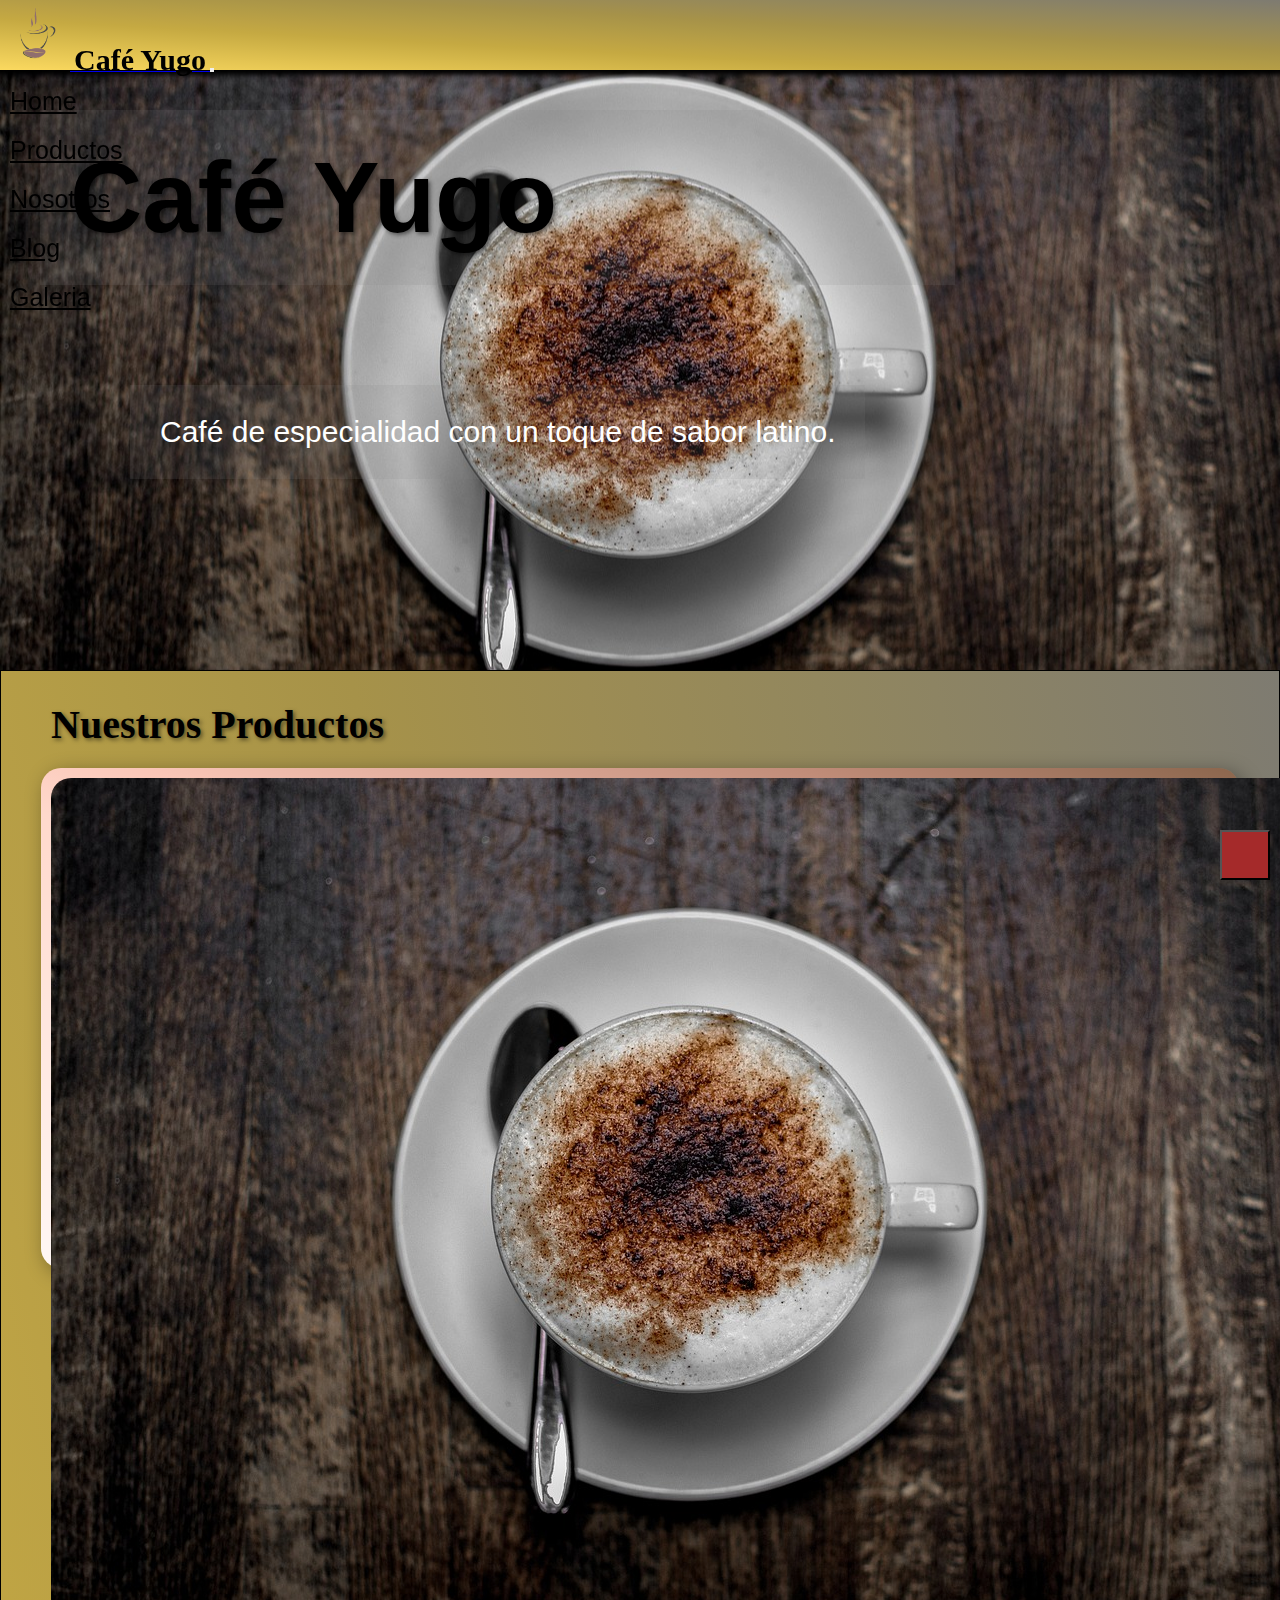
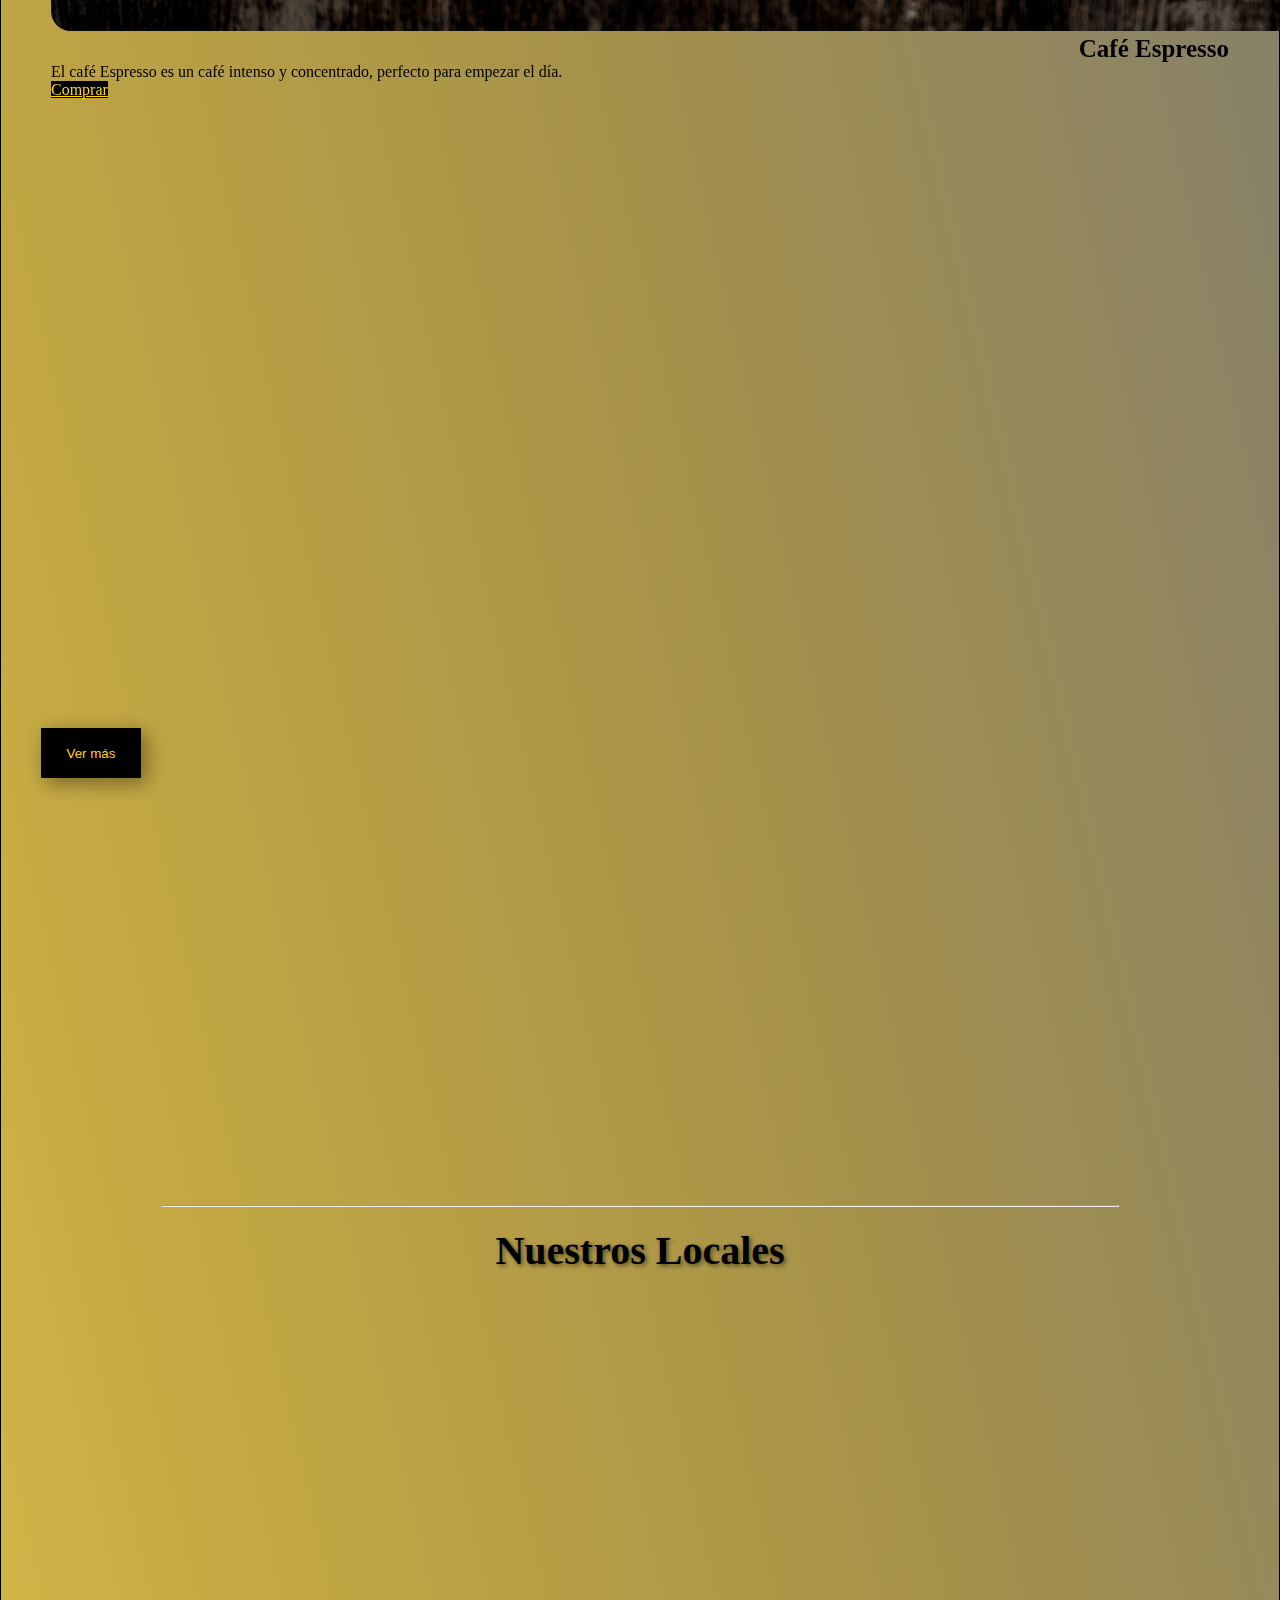
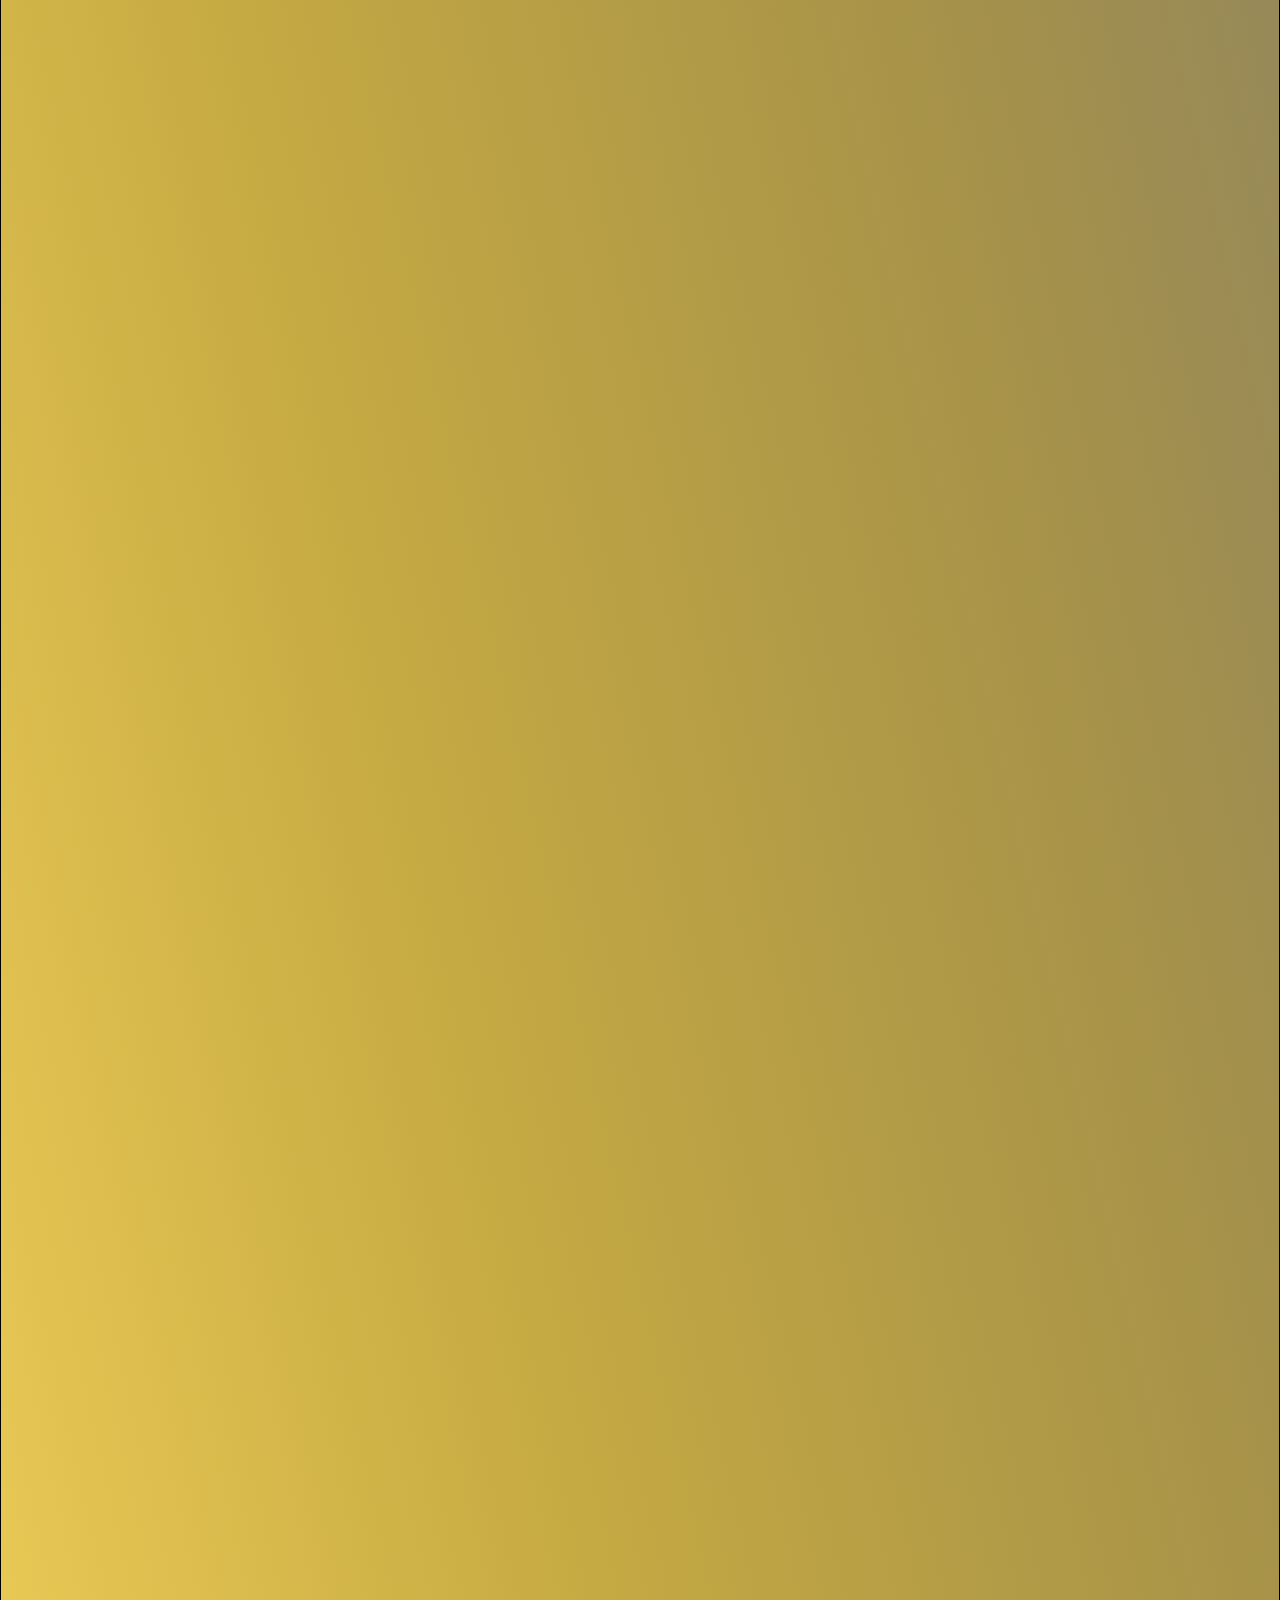
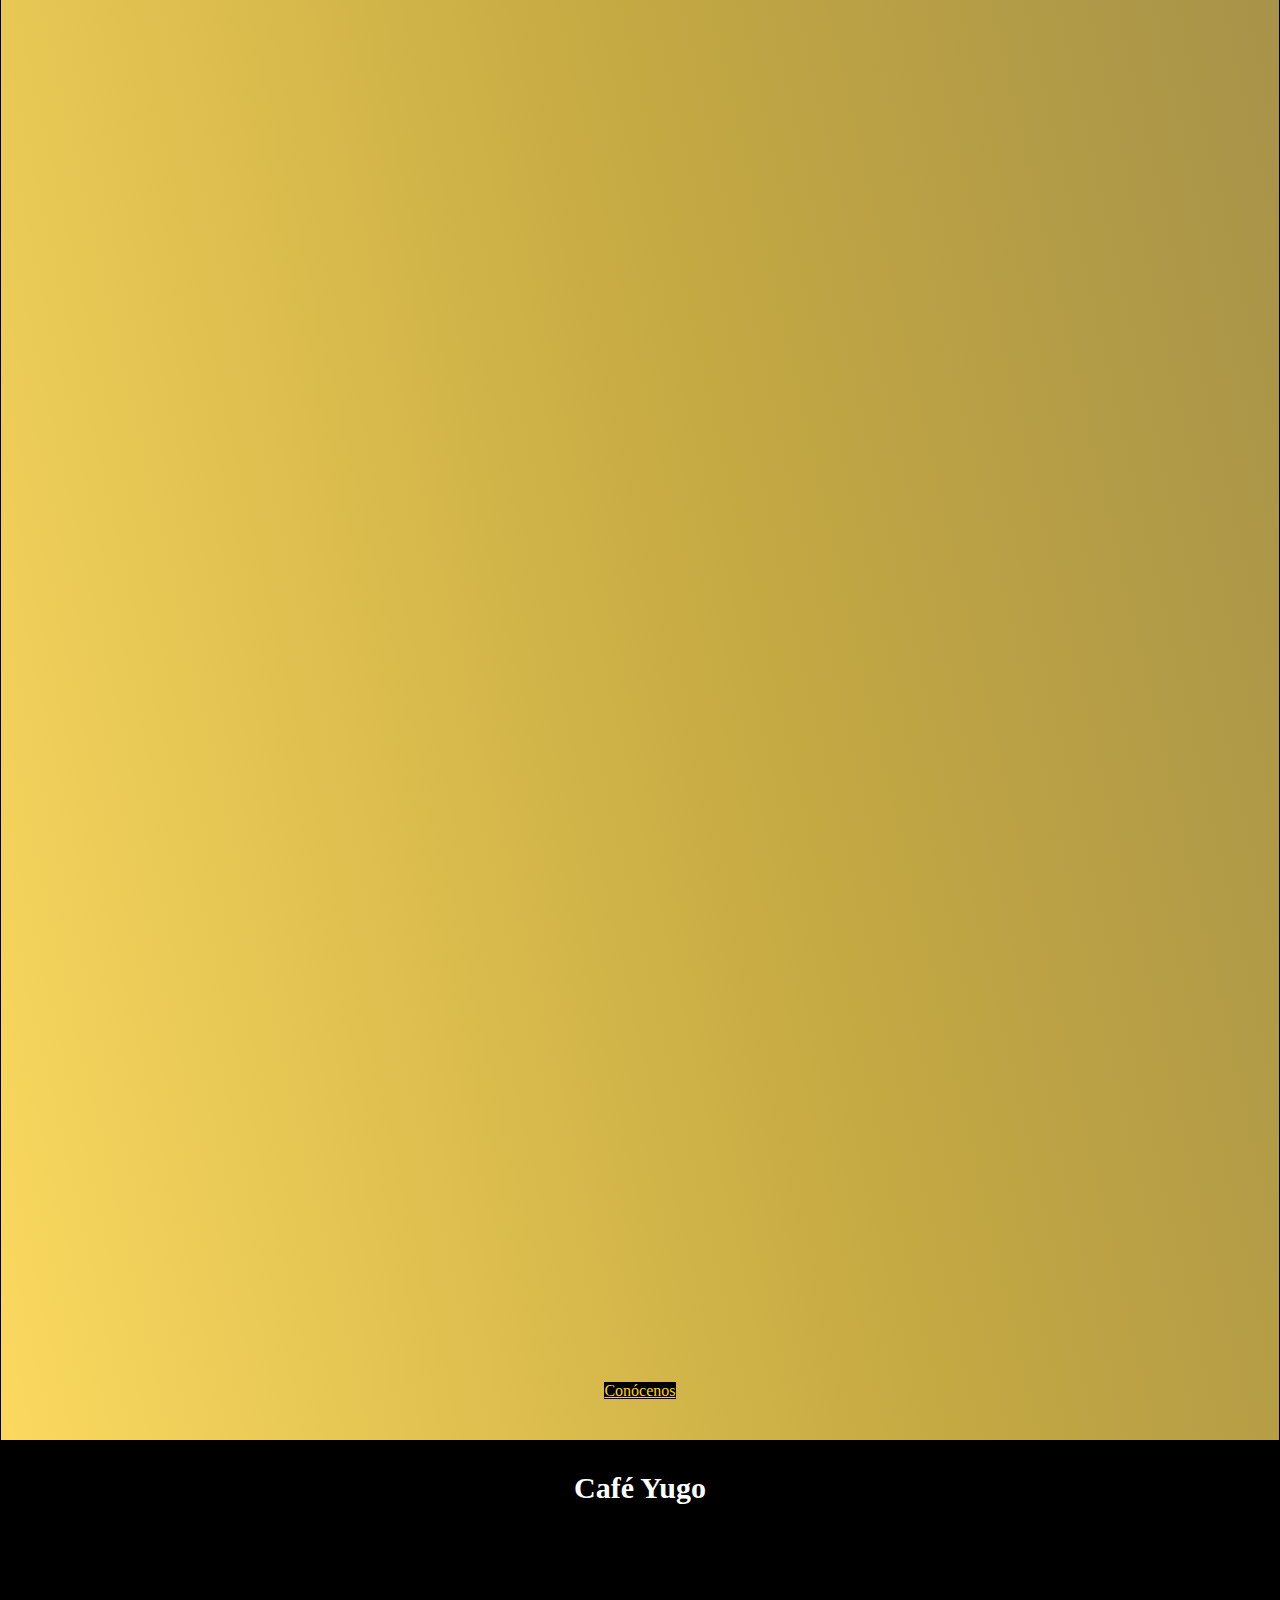
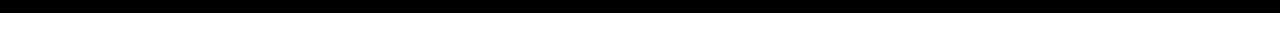
<file: index.html>
<!DOCTYPE html>
<html lang="es">
<head>
  <meta charset="UTF-8">
  <meta name="viewport" content="width=device-width, initial-scale=1.0">
  <!-- meta SEO -->
  <meta name="description" content="Tu café de calidad en el corazón de la ciudad. Disfruta de una amplia selección de cafés ">
  <meta name="keywords" content="CaféYugo, café, argentina, café recién hecho, relajación, charla, cafés de todo el mundo, deliciosos pasteles y postres">
  <meta name="author" content="Rodrigo Barbosa">
  <meta name="robots" content="index, follow">
  <meta name="og:title" property="og:title" content="CaféYugo - Tu Destino para Saborear">
  <meta name="og:description" property="og:description" content="Café y Jugo - Tu destino para saborear deliciosos cafés y jugos frescos en Argentina. Descubre nuestra amplia variedad de bebidas y opciones de menú.">
  <meta name="og:url" property="og:url" content="http://www.cafeyugo.com.ar">
<!-- meta SEO -->

  <title>Café Yugo</title>
  
  <link rel="stylesheet" href="https://cdn.jsdelivr.net/npm/bootstrap@5.1.3/dist/css/bootstrap.min.css" integrity="sha384-1BmE4kWBq78iYhFldvKuhfTAU6auU8tT94WrHftjDbrCEXSU1oBoqyl2QvZ6jIW3" crossorigin="anonymous">
  <link rel="stylesheet" href="/styles.css">
      <!-- fontawasome -->
      <link rel="stylesheet" href="https://cdnjs.cloudflare.com/ajax/libs/font-awesome/6.4.2/css/all.min.css" integrity="sha512-z3gLpd7yknf1YoNbCzqRKc4qyor8gaKU1qmn+CShxbuBusANI9QpRohGBreCFkKxLhei6S9CQXFEbbKuqLg0DA==" crossorigin="anonymous" referrerpolicy="no-referrer" />
      <!-- fontawasome -->
      <!-- -----animacion de michalsnik------ -->
      <link href="https://unpkg.com/aos@2.3.1/dist/aos.css" rel="stylesheet">
      <!-- -----animacion de michalsnik------ -->
</head>
<body>

  <!-- Navbar -->
  <nav class="navbar navbar-expand-lg bg-body-tertiary d-flex justify-content-end ">
    <div class="container-fluid">
      <a class="navbar-brand" href="#"><img src="img/Logo.png" alt="logo" title="Logo">
        <span>Café Yugo</span>
      </a>
      <button class="navbar-toggler text-white" type="button " data-bs-toggle="collapse" data-bs-target="#navbarSupportedContent" aria-controls="navbarSupportedContent" aria-expanded="false" aria-label="Toggle navigation"  >
        <i class="fa-solid fa-bars fa-lg" style="color: #513a1f;"></i>
      </button>
      <div class="collapse navbar-collapse " id="navbarSupportedContent">
        <ul class="navbar-nav me-auto mb-2 mb-lg-0">
          <li class="nav-item">
            <a class="nav-link active" aria-current="page" href="/index.html">Home</a>
          </li>
          <li class="nav-item">
            <a class="nav-link" href="/pages/productos.html">Productos</a>
          </li>
          <li class="nav-item">
            <a class="nav-link" href="/pages/nosotros.html">Nosotros</a>
          </li>
          <li class="nav-item">
            <a class="nav-link" href="/pages/blog.html">Blog</a>
          </li>
          <li class="nav-item">
            <a class="nav-link" href="/pages/galeria.html">Galeria</a>
          </li>

      </div>
    </div>
  </nav>

  <!-- Navbarfin -->

  <!-- Jumbotron -->
  <div class="jumbotron p-5">
    <div class="container-fluid d-flex justify-content-center">
      <div class="col-12">
      <h1 class="display-4 text-center">Café Yugo</h1>
      <p class="lead text-center">Café de especialidad con un toque de sabor latino.</p>
    </div>
</div>
</div>
<main>
  <!-- jumbotron -->






  
<!-- seccion productos home -->
<section class="nuestros-productos-home py-5 text-center " > 
    <!-- importante copiar -->
    <h2 class="text-center"><a href="/pages/productos.html" style="text-decoration: none; color:black" >Nuestros Productos</a></h2>
  
    <div class="row g-3">
      <div class="col-md-4 p-10">
        <div class="card" data-aos="zoom-in">
          <img src="/img/1.jpg" class="card-img-top" alt="Café Espresso" title="Café Espresso">
          <div class="card-body d-row">
            <h4 class="card-title">Café Espresso</h4>
            <p class="card-text ">El café Espresso es un café intenso y concentrado, perfecto para empezar el día.</p>
            <a href="#" class="btn btn-outline-warning" style="background-color: black; color:gold"><span>Comprar </span></a>
          </div>
        </div>
      </div>
      <div class="col-md-4 p-10">
        <div class="card" data-aos="zoom-in">
          <img src="/img/cafe americano.jpg" class="card-img-top" alt="Café Americano" title="Café Americano">
          <div class="card-body d-row">
            <h4 class="card-title">Café Americano</h4>
            <p class="card-text ">El café Espresso es un café intenso y concentrado, perfecto para empezar el día.</p>
            <a href="#" class="btn btn-outline-warning" style="background-color: black; color:gold"><span>Comprar </span></a>
          </div>
        </div>
      </div>      <div class="col-md-4 p-10">
        <div class="card" data-aos="zoom-in">
          <img src="/img/macchiato.jpg" class="card-img-top" alt="Café Macchiato" title="Café Macchiato">
          <div class="card-body d-row">
            <h4 class="card-title">Café Espresso</h4>
            <p class="card-text ">El café Espresso es un café intenso y concentrado, perfecto para empezar el día.</p>
            <a href="#" class="btn btn-outline-warning" style="background-color: black; color:gold"><span>Comprar </span></a>
          </div>
        </div>
      </div>
    </div>
    <button class="btn  btn-outline-warning botonvermas" >Ver más</button>
    


  <!-- Carrusel PRUEBA -->
    <section class="container" id="contenedor-prueba" data-aos="fade-up"
    data-aos-anchor-placement="center-bottom">
    
    <div class="carrusel-container-prueba">
      <div class="carrusel">
        <div class="div-carrusel-prueba">
          <img src="/img/1.jpg" alt="Imagen 1">
          <p>Lorem, ipsum dolor.</p>
          <button>aasd</button>
        </div>
        <div class="div-carrusel-prueba">
          <img src="/img/10.jpg" alt="Imagen 1">
          <p>Lorem, ipsum dolor.</p>
          <button>aasd</button>
        </div>
        <div class="div-carrusel-prueba">
          <img src="/img/12.jpg" alt="Imagen 1">
          <p>Lorem, ipsum dolor.</p>
          <button>aasd</button>
        </div>
        <div class="div-carrusel-prueba">
          <img src="/img/1.jpg" alt="Imagen 1">
          <p>Lorem, ipsum dolor.</p>
          <button>aasd</button>
        </div>
        <div class="div-carrusel-prueba">
          <img src="/img/1.jpg" alt="Imagen 1">
          <p>Lorem, ipsum dolor.</p>
          <button>aasd</button>
        </div>
        <div class="div-carrusel-prueba">
          <img src="/img/1.jpg" alt="Imagen 1">
          <p>Lorem, ipsum dolor.</p>
          <button>aasd</button>
        </div>



      </div>

      
    
    <!--carrusel PRUEBA -->
    
    </div>
    

  </section>
  <!-- productoshomefin -->

<hr>
  <!-- Locales home -->

  <section class=" container localeshome">
    <h2 class="text-center"><a href="/pages/galeria.html" style="text-decoration: none; color:black" >Nuestros Locales</a></h2>
    <!-- tarjeta local con mapa -->
    <div class="col-12 tarjetalocal p-5 " style="background-color:transparent;">
    <div class="row g-3">
      <div class="col-md-6" data-aos="flip-left">
        <div class="card" style="width: 100%; height: auto;">
          <!-- carrusel tarjeta -->
          <div id="carouselExampleControls" class="carousel slide" data-bs-ride="carousel">
            <div class="carousel-inner">
              <div class="carousel-item active">
                <img src="/img/imagenlocal1" class="d-block w-100" alt="foto-local-1" title="foto-local-1">
              </div>
              <div class="carousel-item">
                <img src="/img/imagenlocal2.jpeg" class="d-block w-100" alt="foto-local-2" title="foto-local-2">
              </div>
              <div class="carousel-item">
                <img src="/img/imagenlocal3.jpg" class="d-block w-100" alt="foto-local-3" title="foto-local-3">
              </div>
            </div>
            <button class="carousel-control-prev" type="button" data-bs-target="#carouselExampleControls" data-bs-slide="prev">
              <span class="carousel-control-prev-icon" aria-hidden="true"></span>
              <span class="visually-hidden">Previous</span>
            </button>
            <button class="carousel-control-next" type="button" data-bs-target="#carouselExampleControls" data-bs-slide="next">
              <span class="carousel-control-next-icon" aria-hidden="true"></span>
              <span class="visually-hidden">Next</span>
            </button>
          </div>
<!-- carrusel tarjeta -->

            <div class="card-body">
            <h3 class="card-title">Local 1</h3>
            <p class="card-text">
              Nuestro local 1 está ubicado en la calle Libertad 123, en el centro de la ciudad. Es un espacio amplio y luminoso, con una terraza para disfrutar del aire libre. (...)
            </p>
           <div class="mapa">
            <iframe src="https://www.google.com/maps/embed?pb=!1m16!1m12!1m3!1d3113.1309597219874!2d-62.263378824575746!3d-38.71480218606891!2m3!1f0!2f0!3f0!3m2!1i1024!2i768!4f13.1!2m1!1zQ2Fmw6kgTWFydMOtbmV6!5e0!3m2!1ses-419!2sar!4v1693495460499!5m2!1ses-419!2sar" width="400" height="300" style="border:0;" allowfullscreen="" loading="lazy" referrerpolicy="no-referrer-when-downgrade"></iframe>
           </div>
           <a href="#" class="btn btn-outline-warning" style="background-color: black; color:gold"><span>Ver más </span></a>


          </div>
        </div>
      </div>
    <!-- tarjeta local con mapa -->
    <!-- tarjeta local con mapa -->

      <div class="col-md-6 mb-0" data-aos="flip-left">
        <div class="card" style="width: 100%; height: auto;">
          <!-- carruselcomienzo -->
          <div id="carousel2" class="carousel slide" data-bs-ride="carousel">
            <div class="carousel-inner">
              <div class="carousel-item active">
                <img src="/img/imagenlocal4.jpg" class="d-block w-100" alt="Imagen 4" title="Imagen 4">
              </div>
              <div class="carousel-item">
                <img src="/img/imangenlocal5.jpeg" class="d-block w-100" alt="Imagen 5" title="Imagen 5">
              </div>
              <div class="carousel-item">
                <img src="/img/imangenlocal6.jpg" class="d-block w-100" alt="Imagen 6" title="Imagen 6">
              </div>
            </div>
            <button class="carousel-control-prev" type="button" data-bs-target="#carousel2" data-bs-slide="prev">
              <span class="carousel-control-prev-icon" aria-hidden="true"></span>
              <span class="visually-hidden">Previous</span>
            </button>
            <button class="carousel-control-next" type="button" data-bs-target="#carousel2" data-bs-slide="next">
              <span class="carousel-control-next-icon" aria-hidden="true"></span>
              <span class="visually-hidden">Next</span>
            </button>
          </div>
          <!-- carruselfin -->
          <div class="card-body">
            <h3 class="card-title">Local 2</h3>
            <p class="card-text">
              Nuestro local 2 está ubicado en la cal Lorem, ipsum dolor sit amet consectetur adipisicing elit. Reiciendis quae sed, laborum aliquam corporis ex unde amet distinctio nihil ea.
            </p>
           <div class="mapa">
            <iframe src="https://www.google.com/maps/embed?pb=!1m16!1m12!1m3!1d3113.1309597219874!2d-62.263378824575746!3d-38.71480218606891!2m3!1f0!2f0!3f0!3m2!1i1024!2i768!4f13.1!2m1!1zQ2Fmw6kgTWFydMOtbmV6!5e0!3m2!1ses-419!2sar!4v1693495460499!5m2!1ses-419!2sar" width="400" height="300" style="border:0;" allowfullscreen="" loading="lazy" referrerpolicy="no-referrer-when-downgrade"></iframe>
           </div>
           <a href="#" class="btn btn-outline-warning" style="background-color: black; color:gold"><span>Ver más </span></a>


          </div>
        </div>
      </div>
    </div>
        <!-- tarjeta local con mapa -->

    </div>
  
    <div class="row">
      <div class="col-md-12 text-center">
        <a href="/pages/galeria.html" class="btn btn-outline-warning" style="background-color: black; color:gold"><span>Conócenos </span></a>      
      </div>
    </div>
    
    
  </section>

</main> 

  <!-- Footer -->
  <footer class="footer mt-0">
    <div class="container">
      <span >Café Yugo</span>
      <div class="d-flex justify-content-center">
        <a href="#" class="me-3">
          <i class="fab fa-facebook-f fa-2x " style="transition: all 0.3s ease;">
          </i>
        </a>
        <a href="#" class="me-3">
          <i class="fab fa-whatsapp fa-2x text-white" style="transition: all 0.3s ease;">
          </i>
        </a>
        <a href="#" class="me-3">
          <i class="fab fa-instagram fa-2x text-white" style="transition: all 0.3s ease;">
          </i>
        </a>
      </div>
    </div>
  
  </footer>
    
    <!-- footer -->
        <!-- boton subir -->
        <button type="button subir" class="btn  fixed-bottom-right" style="height: 50px; width: 50px; bottom: 20px; right: 10px; position:fixed; background-color:brown; color: black;">
          <a href="#"><i class="fas fa-arrow-up"></i></a>
        </button>
        <!-- boton subir -->
    
  
<script src="https://cdn.jsdelivr.net/npm/bootstrap@5.1.3/dist/js/bootstrap.bundle.min.js" integrity="sha384-ka7Sk0Gln4gmtz2MlQnikT1wXgYsOg+OMhuP+IlRH9sENBO0LRn5q+8nbTov4+1p" crossorigin="anonymous"></script>
<!-- bootstrap -->
<!-- michalsnik------ -->
<script src="https://unpkg.com/aos@2.3.1/dist/aos.js"></script>
<script>
  AOS.init();
</script>
<!-- michalsnik------ -->
</body>
</html>
</file>
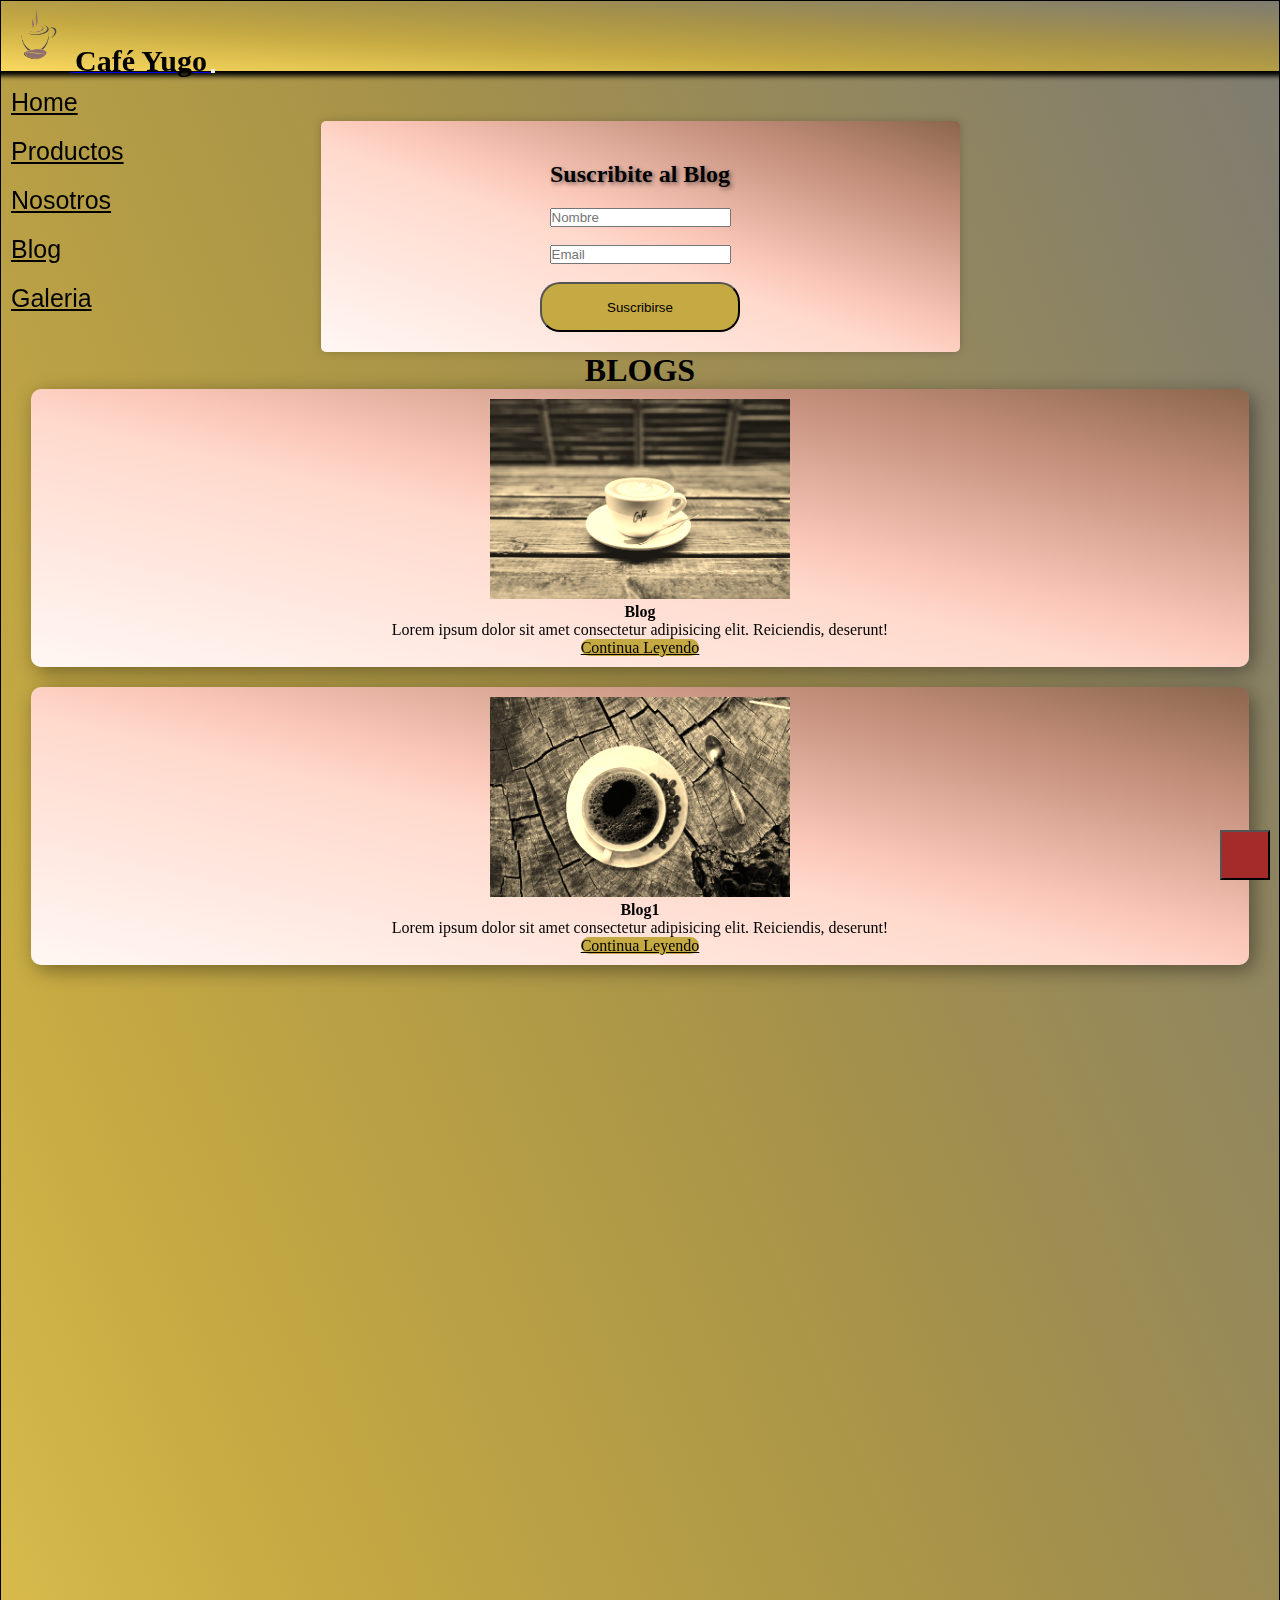
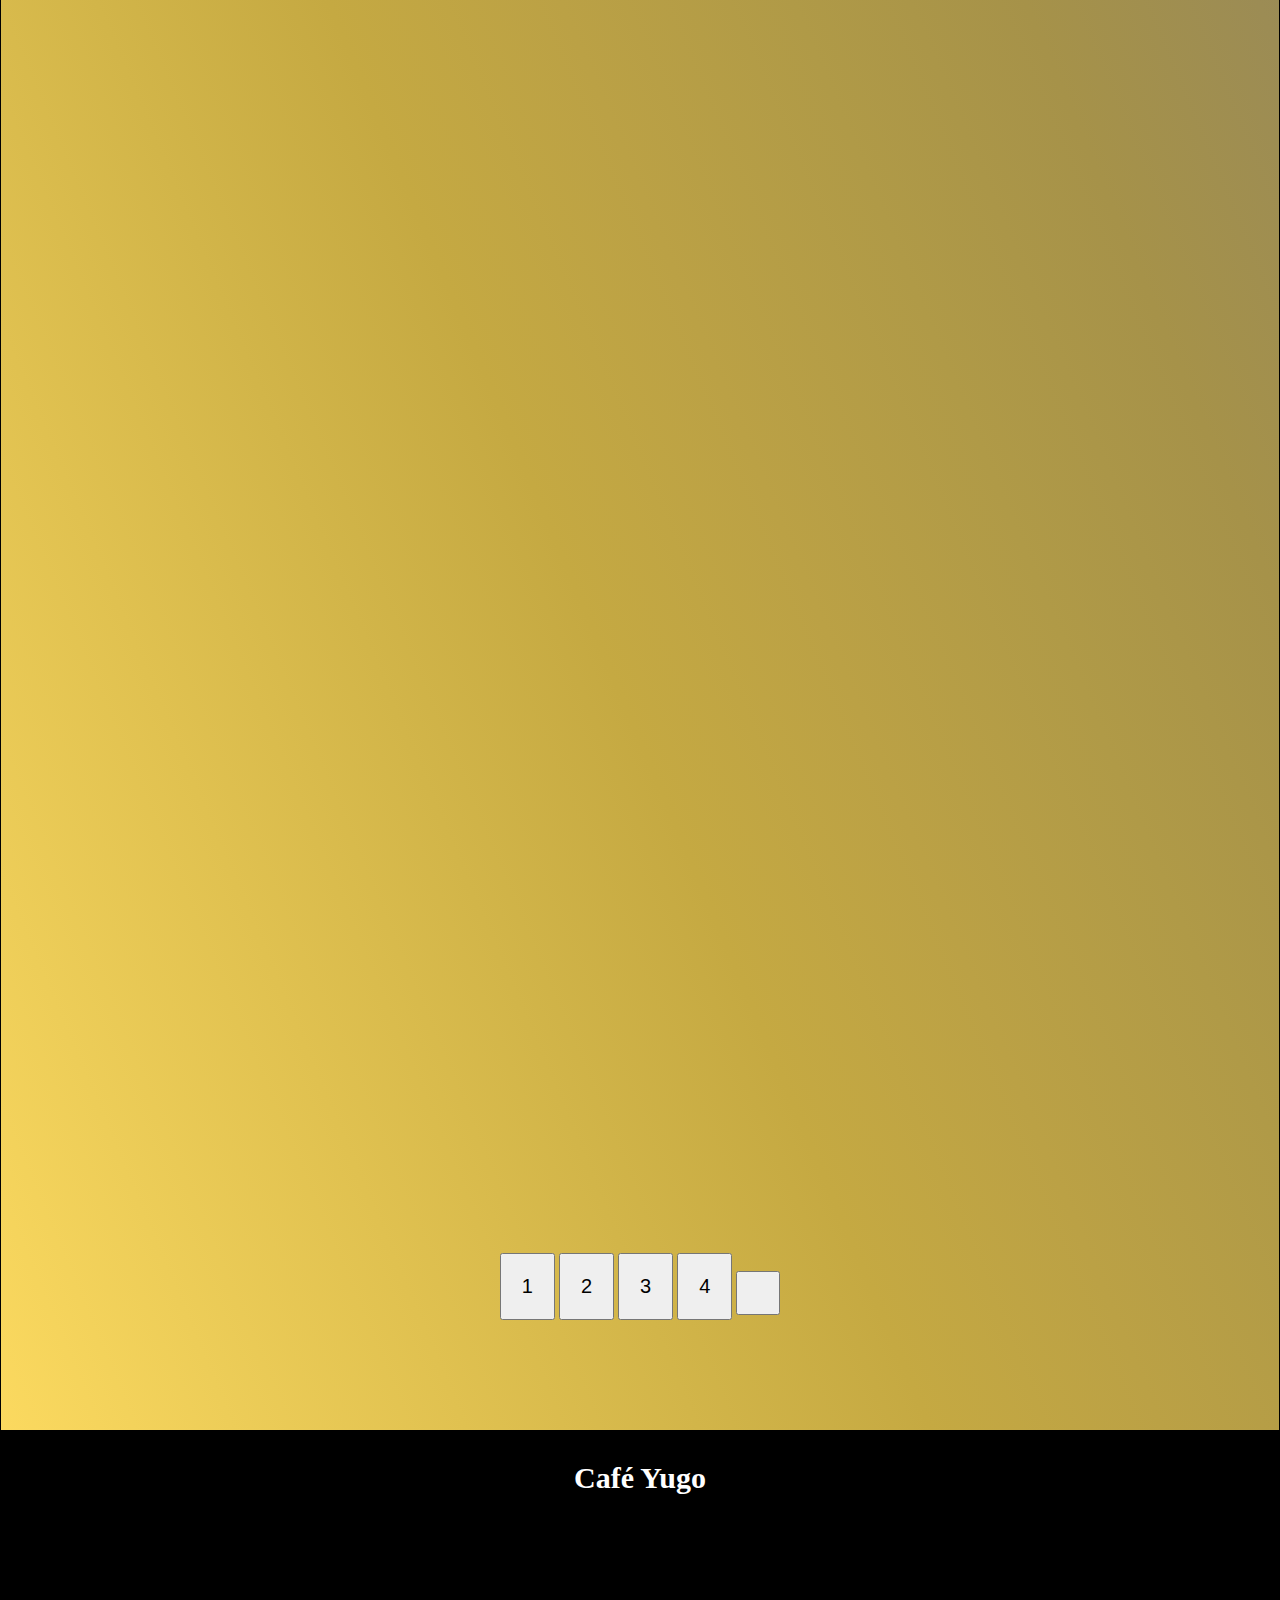
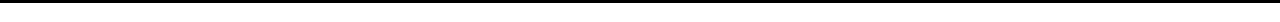
<file: pages/blog.html>
<!DOCTYPE html>
<html lang="es">
<head>
    <meta charset="UTF-8">
    <meta name="viewport" content="width=device-width, initial-scale=1.0">
      <!-- meta SEO -->
  <meta name="description" content="CafeYugo: Blog de café, recetas y consejos. Descubre todo lo que necesitas saber sobre el café en el blog de CafeYugo. Encontrarás recetas deliciosas, consejos sobre cómo preparar el café perfecto y mucho más.">
  <meta name="keywords" content="CaféYugo, café, blog, recetas, consejos, cómo preparar café, café recién hecho, café de todo el mundo, café de especialidad">
  <meta name="author" content="Rodrigo Barbosa">
  <meta name="robots" content="index, follow">
  <meta name="og:title" property="og:title" content="CaféYugo - Tu Destino para Saborear">
  <meta name="og:description" property="og:description" content="Café y Jugo - Tu destino para saborear deliciosos cafés y jugos frescos en Argentina. Descubre nuestra amplia variedad de bebidas y opciones de menú.">
  <meta name="og:url" property="og:url" content="http://www.cafeyugo.com.ar">
<!-- meta SEO -->
    <title>Blog</title>
    <link rel="stylesheet" href="/styles.css" />
    <!-- fontawasome -->
    <link rel="stylesheet" href="https://cdnjs.cloudflare.com/ajax/libs/font-awesome/6.4.2/css/all.min.css" integrity="sha512-z3gLpd7yknf1YoNbCzqRKc4qyor8gaKU1qmn+CShxbuBusANI9QpRohGBreCFkKxLhei6S9CQXFEbbKuqLg0DA==" crossorigin="anonymous" referrerpolicy="no-referrer" />
    <!-- fontawasome -->
<!-- -----animacion de michalsnik------ -->
<link href="https://unpkg.com/aos@2.3.1/dist/aos.css" rel="stylesheet">
<!-- -----animacion de michalsnik------ -->
    <title>Café Yugo</title>
    <!-- bootstrap -->
    <link
      href="https://cdn.jsdelivr.net/npm/bootstrap@5.1.3/dist/css/bootstrap.min.css"
      rel="stylesheet"
      integrity="sha384-1BmE4kWBq78iYhFldvKuhfTAU6auU8tT94WrHftjDbrCEXSU1oBoqyl2QvZ6jIW3"
      crossorigin="anonymous"
    />
</head>
<body>
<main>
     <!-- navbar inicia -->
     <nav class="navbar navbar-expand-lg bg-body-tertiary d-flex justify-content-end ">
        <div class="container-fluid">
          <a class="navbar-brand" href="#"><img src="/img/Logo.png" alt="logo" title="logo">
            <span>Café Yugo</span>
          </a>
          <button class="navbar-toggler text-white" type="button " data-bs-toggle="collapse" data-bs-target="#navbarSupportedContent" aria-controls="navbarSupportedContent" aria-expanded="false" aria-label="Toggle navigation"  title="menu-desplegable">
            <i class="fa-solid fa-bars fa-lg" style="color: #1f3751;"></i>
          </button>
          <div class="collapse navbar-collapse " id="navbarSupportedContent">
            <ul class="navbar-nav me-auto mb-2 mb-lg-0">
              <li class="nav-item">
                <a class="nav-link active" aria-current="page" href="/index.html" title="home">Home</a>
              </li>
              <li class="nav-item">
                <a class="nav-link" href="/pages/productos.html" title="productos">Productos</a>
              </li>
              <li class="nav-item">
                <a class="nav-link" href="/pages/nosotros.html" title="nosotros">Nosotros</a>
              </li>
              <li class="nav-item">
                <a class="nav-link" href="/pages/blog.html" title="blog">Blog</a>
              </li>
              <li class="nav-item">
                <a class="nav-link" href="/pages/galeria.html" title="galeria">Galeria</a>
              </li>
  
          </div>
        </div>
      </nav>
      <!-- ----------------navbarfin-------------- -->
      <!-- contenedor de subscripcion -->

      <div class="container-formulario" title="formulario-blog">
        <h2>Suscribite al Blog</h2>
        <form action="tu_blog_url" method="POST">
            <div class="form-group">
                <input type="text" class="form-control" id="nombre" name="nombre" placeholder="Nombre" required title="nombre">
            </div>
            <br>
            <div class="form-group">
                <input type="email" class="form-control" id="email" name="email" placeholder="Email" required title="email">
            </div>
            <br>
            <a href="#" title="boton"><button type="submit">Suscribirse</button></a>
        </form>
    </div>
    
        
      <!-- contenedor de subscripcion -->
<!-- -----------contenedor de blogs------------- -->
    <div class="divcontenedor text-center mt-5">
        <h1 class="tituloblog">BLOGS</h1>

<div class="row mt-2 mb-2 ">
    <div class=" col-sm-12 col-md-4 col-lg-4 col-xl-3 p-3" title="blog" data-aos="flip-left">
        <div class="card shadow blogs">
            <img src="/img/4.jpg" alt="blog" class="card-img-top" title="blog" data-aos="flip-left">
            <div class="card-body">
                <h4>Blog</h4>
                <p class="text-muted">Lorem ipsum dolor sit amet consectetur adipisicing elit. Reiciendis, deserunt!</p>
                <a href="#" class="btn btn-outline-dark" title="boton">Continua Leyendo </a>
            </div>
        </div>
   
</div>
    <div class="col-sm-12 col-md-4 col-lg-4 col-xl-3 p-3" title="blog1" data-aos="flip-left">
        <div class="card shadow">
            <img src="/img/5.jpg" alt="blog1" class="card-img-top" title="blog1">
            <div class="card-body">
                <h4>Blog1</h4>
                <p class="text-muted">Lorem ipsum dolor sit amet consectetur adipisicing elit. Reiciendis, deserunt!</p>
                <a href="#" class="btn btn-outline-dark" title="boton">Continua Leyendo </a>
            </div>
        </div>
   
</div>
    <div class="col-sm-12 col-md-4 col-lg-4 col-xl-3 p-3" title="blog2" data-aos="flip-left">
        <div class="card shadow">
            <img src="/img/12.jpg" alt="blog2" class="card-img-top" title="blog2">
            <div class="card-body">
                <h4>Blog2</h4>
                <p class="text-muted">Lorem ipsum dolor sit amet consectetur adipisicing elit. Reiciendis, deserunt!</p>
                <a href="#" class="btn btn-outline-dark" title="boton">Continua Leyendo </a>
            </div>
        </div>
   
</div>
    <div class="col-sm-12 col-md-4 col-lg-4 col-xl-3 p-3" title="blog3" data-aos="flip-left">
        <div class="card shadow">
            <img src="/img/10.jpg" alt="blog3" class="card-img-top" title="blog3">
            <div class="card-body">
                <h4>Blog3</h4>
                <p class="text-muted">Lorem ipsum dolor sit amet consectetur adipisicing elit. Reiciendis, deserunt!</p>
                <a href="#" class="btn btn-outline-dark" title="boton">Continua Leyendo </a>
            </div>
        </div>
   
</div>
    <div class="col-sm-12 col-md-4 col-lg-4 col-xl-3 p-3" title="blog4" data-aos="flip-left">
        <div class="card shadow">
            <img src="/img/9.jpg" alt="blog4" class="card-img-top" title="blog4">
            <div class="card-body">
                <h4>Blog4</h4>
                <p class="text-muted">Lorem ipsum dolor sit amet consectetur adipisicing elit. Reiciendis, deserunt!</p>
                <a href="#" class="btn btn-outline-dark" title="boton">Continua Leyendo </a>
            </div>
        </div>
   
</div>
    <div class="col-sm-12 col-md-4 col-lg-4 col-xl-3 p-3" title="blog5" data-aos="flip-left">
        <div class="card shadow">
            <img src="/img/12.jpg" alt="blog5" class="card-img-top" title="blog5">
            <div class="card-body">
                <h4>Blog5</h4>
                <p class="text-muted">Lorem ipsum dolor sit amet consectetur adipisicing elit. Reiciendis, deserunt!</p>
                <a href="#" class="btn btn-outline-dark" title="boton">Continua Leyendo </a>
            </div>
        </div>
   
</div>
    <div class="col-sm-12 col-md-4 col-lg-4 col-xl-3 p-3" title="blog6" data-aos="flip-left">
        <div class="card shadow">
            <img src="/img/8.jpg" alt="blog6" class="card-img-top" title="blog6">
            <div class="card-body">
                <h4>Blog6</h4>
                <p class="text-muted">Lorem ipsum dolor sit amet consectetur adipisicing elit. Reiciendis, deserunt!</p>
                <a href="#" class="btn btn-outline-dark" title="boton" >Continua Leyendo </a>
            </div>
        </div>
   
</div>
    <div class="col-sm-12 col-md-4 col-lg-4 col-xl-3 p-3" title="blog7" data-aos="flip-left">
        <div class="card shadow">
            <img src="/img/2.jpg" alt="blog7" class="card-img-top" title="blog7">
            <div class="card-body">
                <h4>Blog7</h4>
                <p class="text-muted">Lorem ipsum dolor sit amet consectetur adipisicing elit. Reiciendis, deserunt!</p>
                <a href="#" class="btn btn-outline-dark" title="boton">Continua Leyendo </a>
            </div>
        </div>
       
</div>
<!-- -----------contenedor fin------------- -->

        <!-- -----Button toolbar----- -->
        <div class="btn-toolbar" role="toolbar" aria-label="Toolbar with button groups">
            <div class="btn-group me-2" role="group" aria-label="First group">
              <button type="button" class="btn">1</button>
              <button type="button" class="btn">2</button>
              <button type="button" class="btn">3</button>
              <button type="button" class="btn">4</button>
              <button type="button" class="btn"><a href="#" style="text-decoration: none;"><i class="fa-solid fa-angles-right"></i></a></button>
            </div>
          </div>
           <!-- -----Button toolbar fin----- -->




</main>
  <!-- Footer -->
  <footer class="footer ">
    <div class="container">
      <span >Café Yugo</span>
      <div class="d-flex justify-content-center">
        <a href="#" class="me-3">
          <i class="fab fa-facebook-f fa-2x " style="transition: all 0.3s ease;">
          </i>
        </a>
        <a href="#" class="me-3">
          <i class="fab fa-whatsapp fa-2x text-white" style="transition: all 0.3s ease;">
          </i>
        </a>
        <a href="#" class="me-3">
          <i class="fab fa-instagram fa-2x text-white" style="transition: all 0.3s ease;">
          </i>
        </a>
      </div>
    </div>
  
  </footer>
    
    <!-- footer -->
    
    <!-- boton subir -->
    <button type="button subir" class="btn btn-primary fixed-bottom-right" style="height: 50px; width: 50px; bottom: 20px; right: 10px; position:fixed; background-color:brown; color: black;">
      <a href="#"><i class="fas fa-arrow-up"></i></a>
    </button>
    <!-- boton subir -->
    <!-- boostrapfin -->
    <script src="https://cdn.jsdelivr.net/npm/bootstrap@5.1.3/dist/js/bootstrap.bundle.min.js" integrity="sha384-ka7Sk0Gln4gmtz2MlQnikT1wXgYsOg+OMhuP+IlRH9sENBO0LRn5q+8nbTov4+1p" crossorigin="anonymous"></script>
    <!-- boostrapfin -->
    <!-- michalsnik------ -->
<script src="https://unpkg.com/aos@2.3.1/dist/aos.js"></script>
<script>
  AOS.init();
</script>
<!-- michalsnik------ -->
  </body>
  </html>
</file>
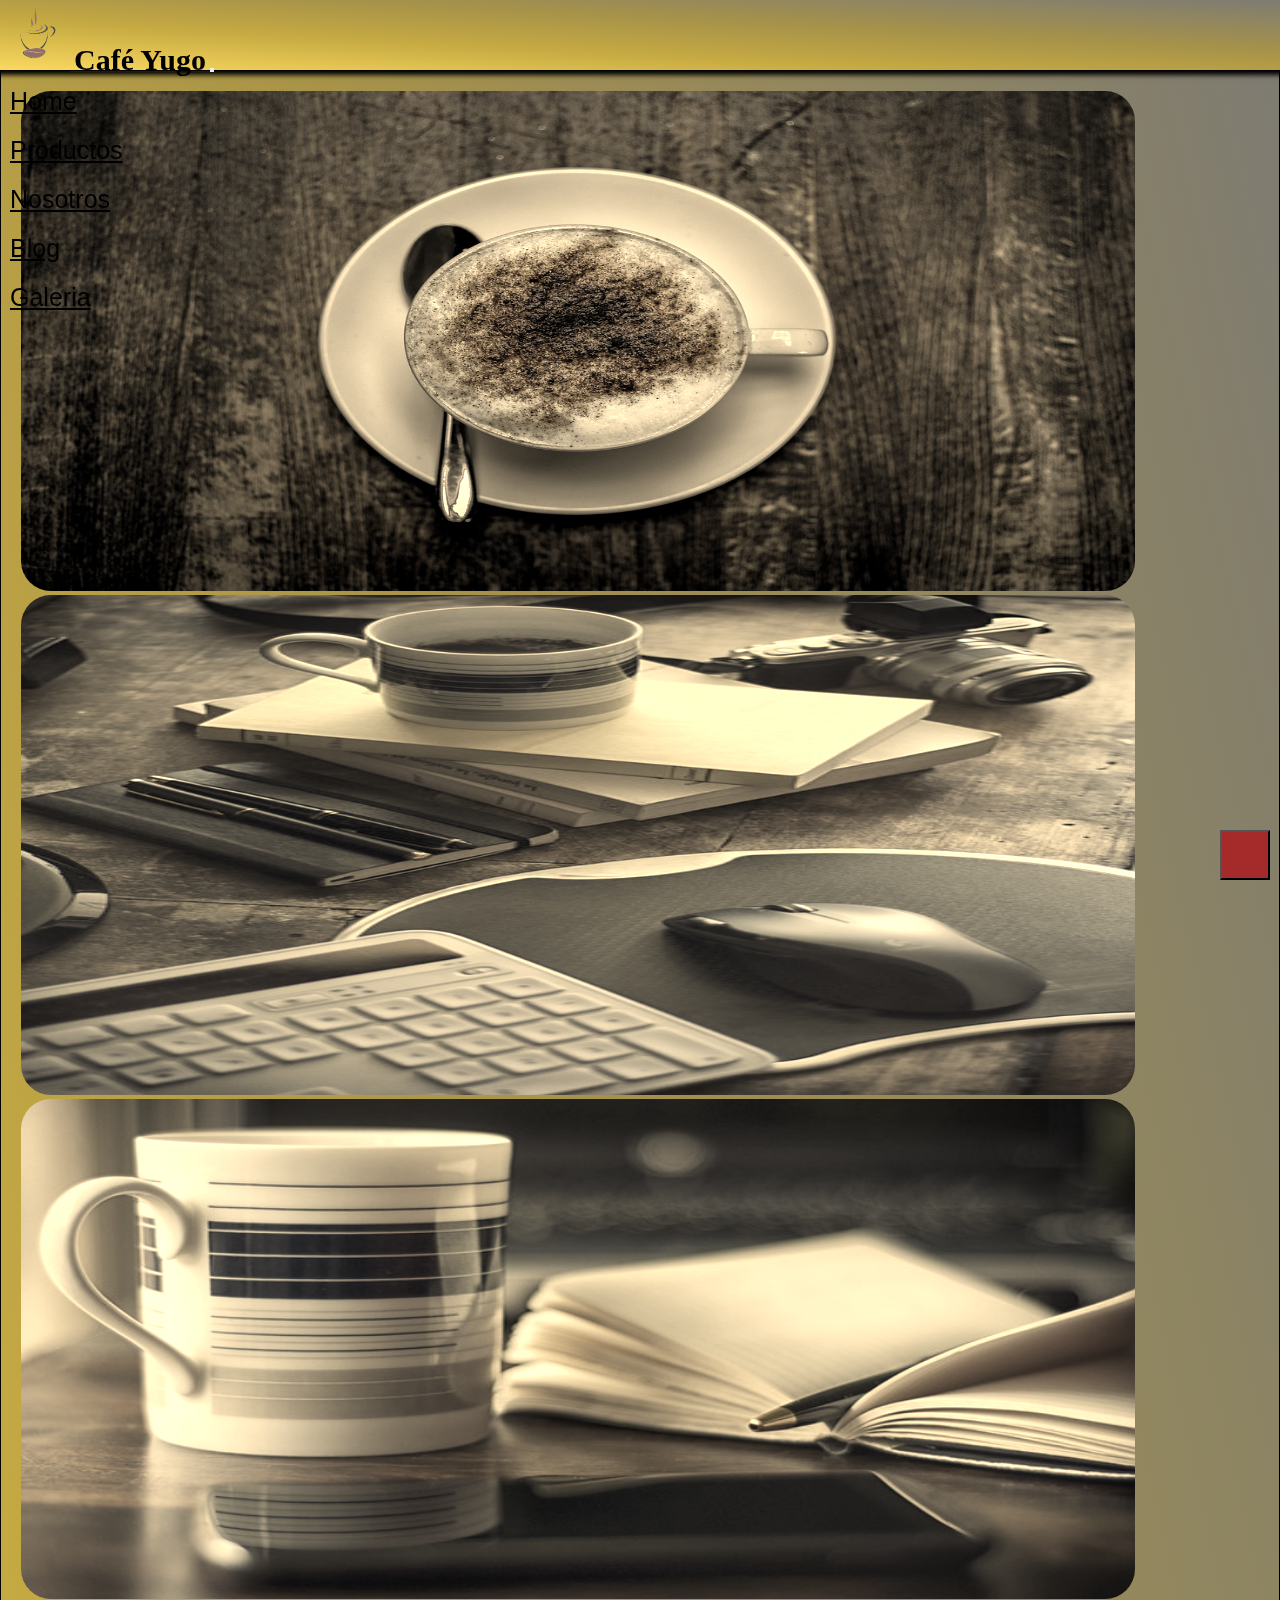
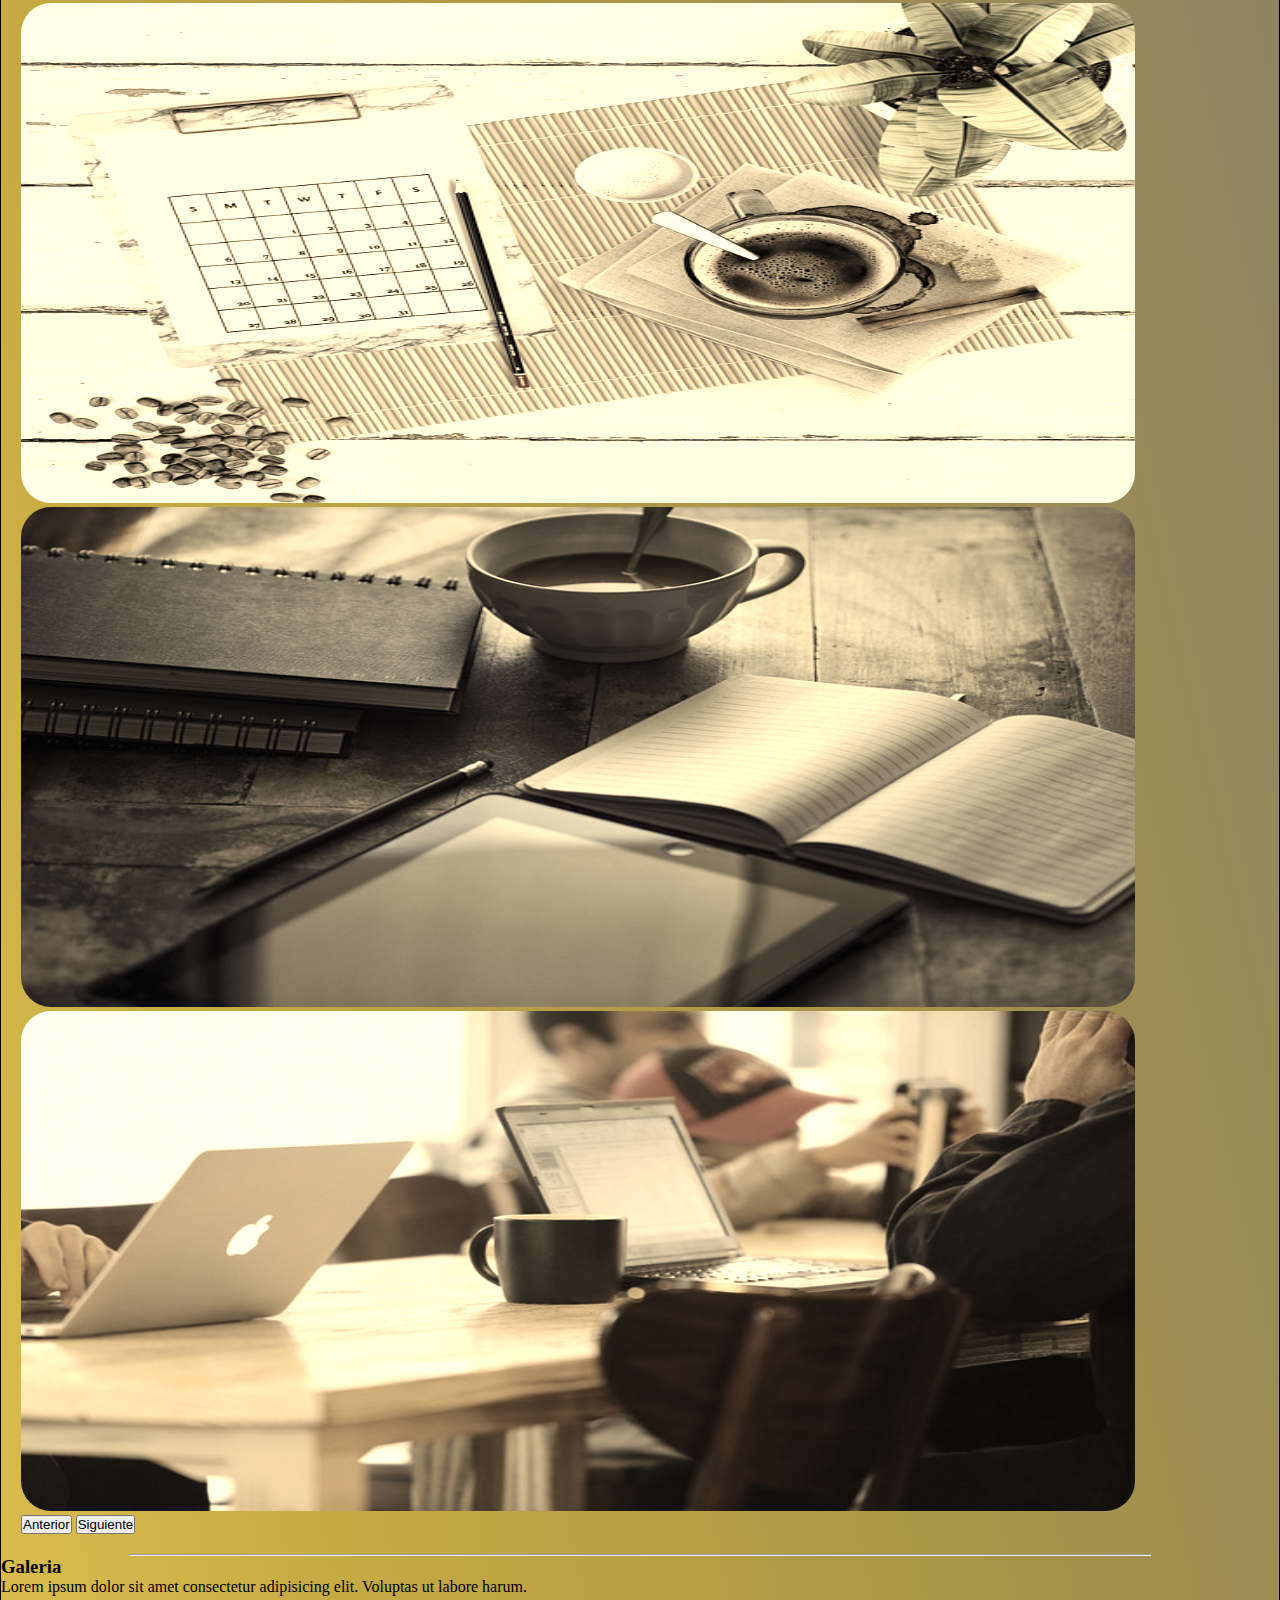
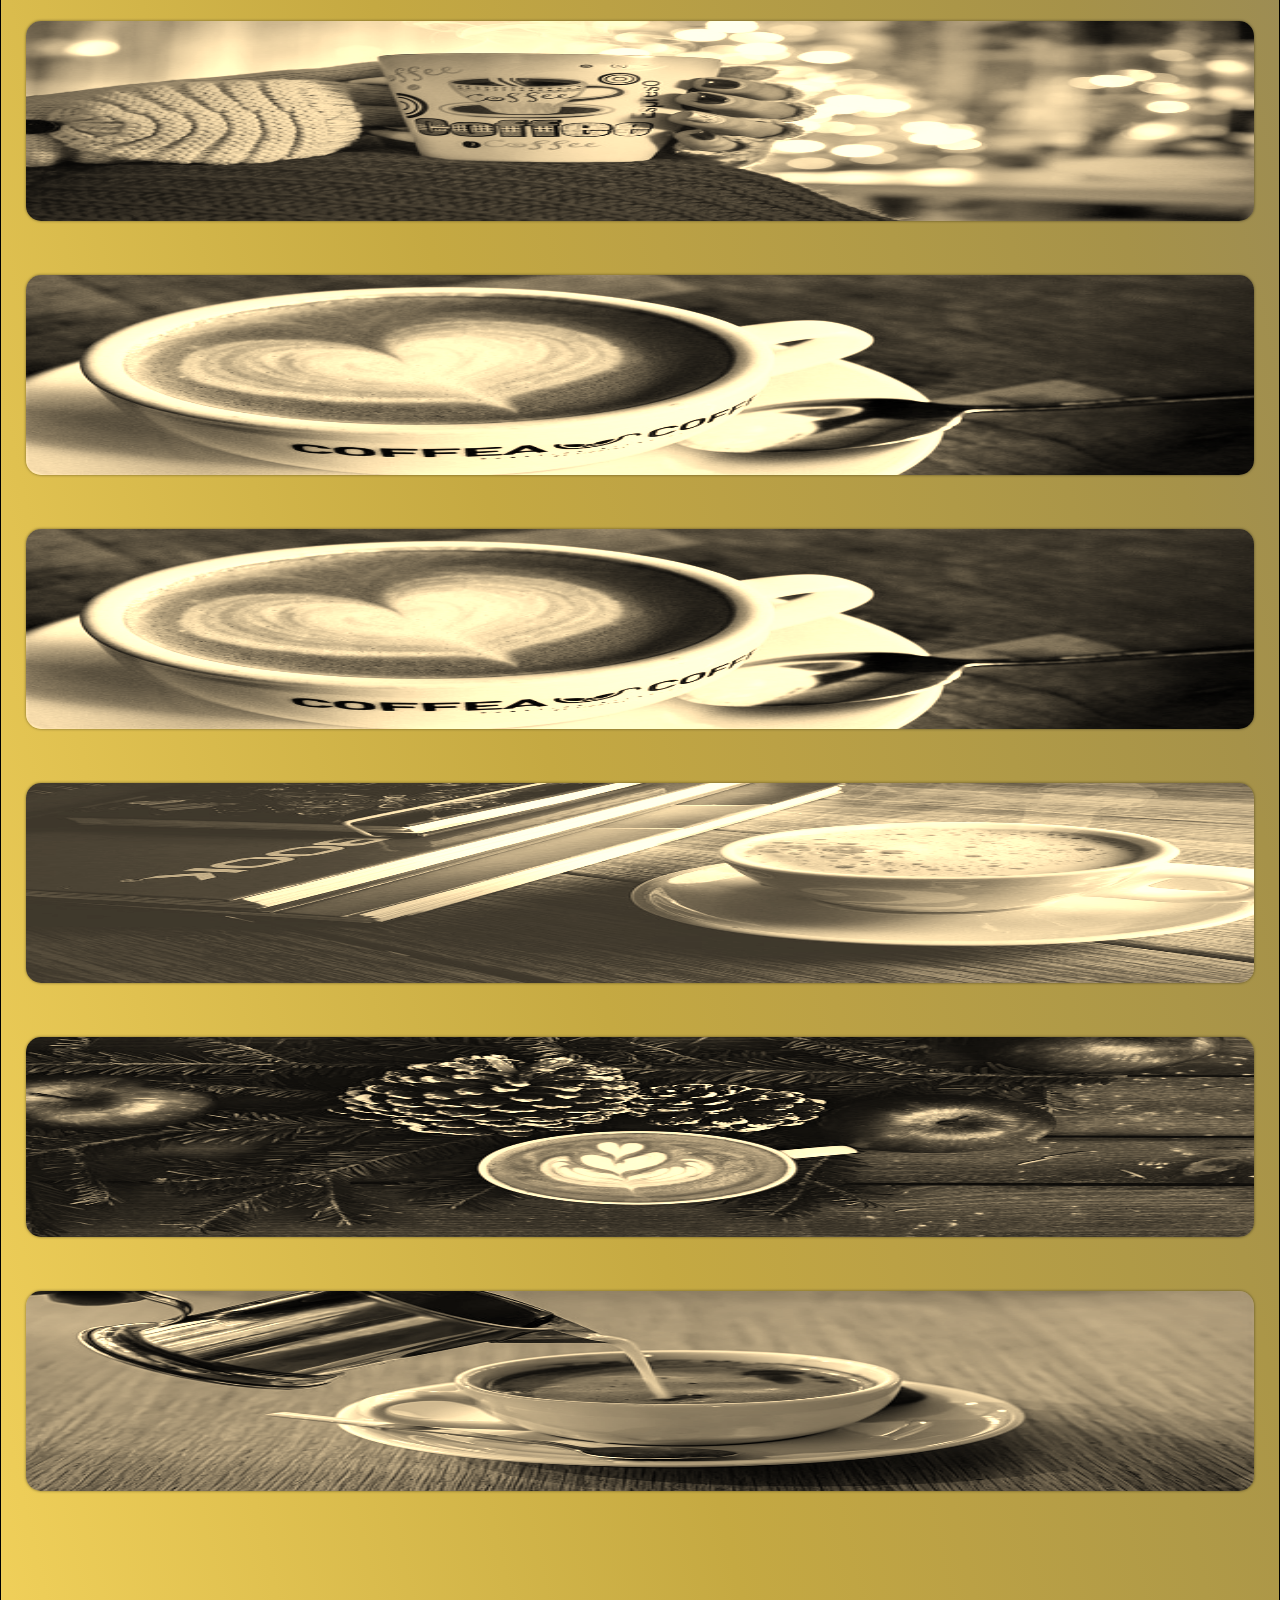
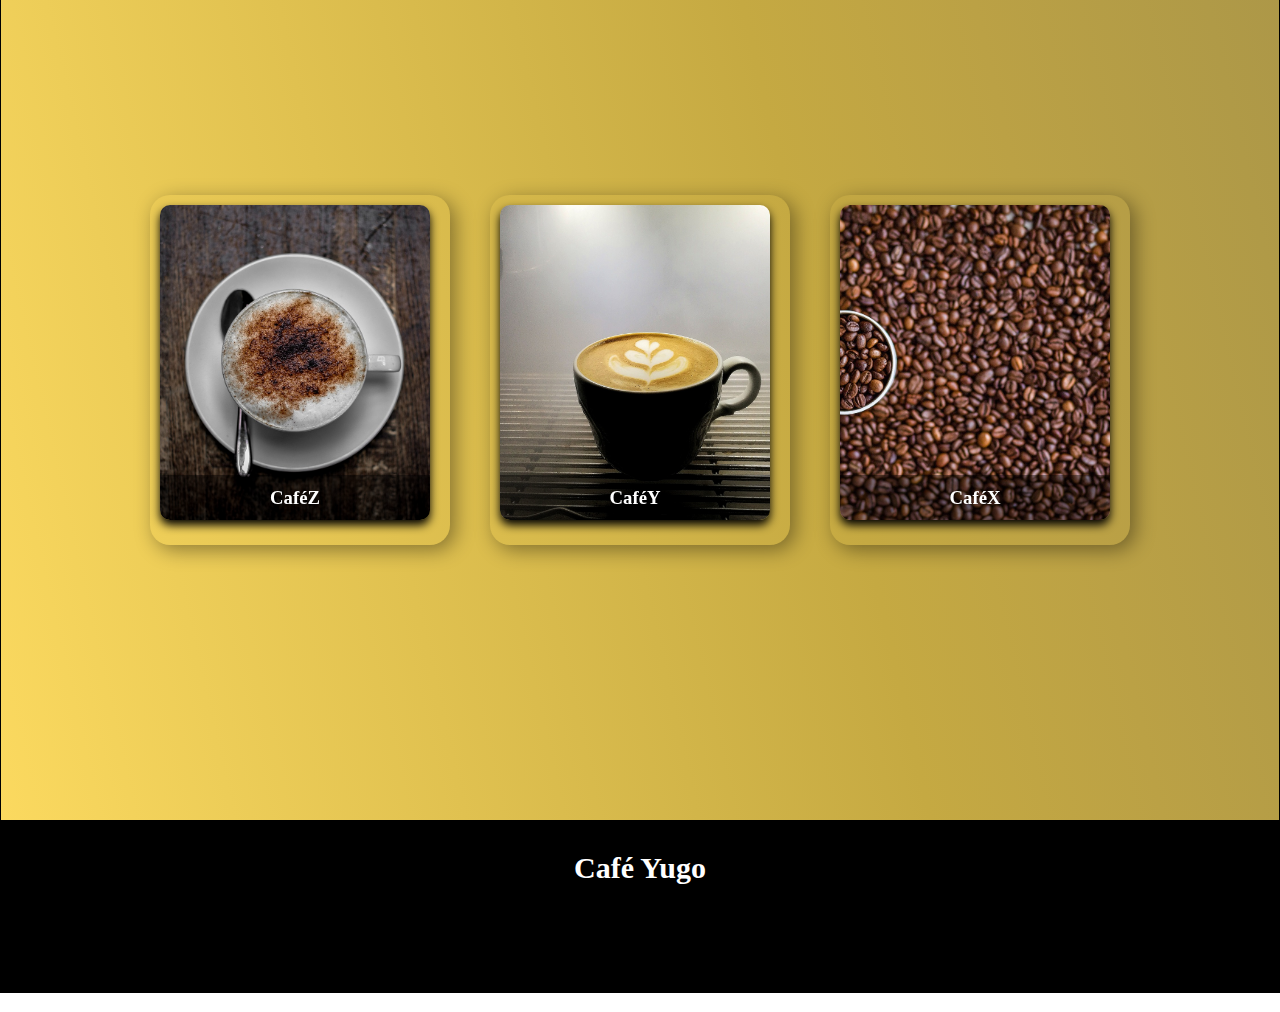
<file: pages/galeria.html>
<!DOCTYPE html>
<html lang="es">
<head>
  <meta charset="UTF-8">
  <meta name="viewport" content="width=device-width, initial-scale=1.0">
    <!-- meta SEO -->
    <meta name="description" content="Tu café de calidad en el corazón de la ciudad. Disfruta de una amplia selección de cafés ">
    <meta name="keywords" content="CaféYugo, café, galería de imágenes, cultivo de café, elaboración de café, taza de café, café recién hecho">
    <meta name="author" content="Rodrigo Barbosa">
    <meta name="robots" content="index, follow">
    <meta name="og:title" property="og:title" content="CaféYugo - Tu Destino para Saborear">
    <meta name="og:description" property="og:description" content="CaféYugo - Tu destino para saborear deliciosos cafés y jugos frescos en Argentina. Descubre nuestra amplia variedad de bebidas y opciones de menú.">
    <meta name="og:image" property="og:image" content="http://www.cafeyugo.com.ar/tu-imagen.jpg">
    <meta name="og:url" property="og:url" content="http://www.cafeyugo.com.ar">
    <meta name="og:type" property="og:type" content="website">
  <!-- meta SEO -->
  
  <title>Galeria</title>
  <link rel="stylesheet" href="https://cdn.jsdelivr.net/npm/bootstrap@5.1.3/dist/css/bootstrap.min.css" integrity="sha384-1BmE4kWBq78iYhFldvKuhfTAU6auU8tT94WrHftjDbrCEXSU1oBoqyl2QvZ6jIW3" crossorigin="anonymous">
  <link rel="stylesheet" href="/styles.css">
      <!-- fontawasome -->
      <link rel="stylesheet" href="https://cdnjs.cloudflare.com/ajax/libs/font-awesome/6.4.2/css/all.min.css" integrity="sha512-z3gLpd7yknf1YoNbCzqRKc4qyor8gaKU1qmn+CShxbuBusANI9QpRohGBreCFkKxLhei6S9CQXFEbbKuqLg0DA==" crossorigin="anonymous" referrerpolicy="no-referrer" />
      <!-- fontawasome -->
      <link href="https://unpkg.com/aos@2.3.1/dist/aos.css" rel="stylesheet">
      <!-- -----animacion de michalsnik------ -->
</head>
<body>

     <!-- navbar inicia -->
     <nav class="navbar navbar-expand-lg bg-body-tertiary d-flex justify-content-end ">
      <div class="container-fluid">
        <a class="navbar-brand" href="#"><img src="/img/Logo.png" alt="logo" title="logo">
          <span>Café Yugo</span>
        </a>
        <button class="navbar-toggler text-white" type="button " data-bs-toggle="collapse" data-bs-target="#navbarSupportedContent" aria-controls="navbarSupportedContent" aria-expanded="false" aria-label="Toggle navigation"  title="menu-desplegable">
          <i class="fa-solid fa-bars fa-lg" style="color: #1f3751;"></i>
        </button>
        <div class="collapse navbar-collapse " id="navbarSupportedContent">
          <ul class="navbar-nav me-auto mb-2 mb-lg-0">
            <li class="nav-item">
              <a class="nav-link active" aria-current="page" href="/index.html" title="home">Home</a>
            </li>
            <li class="nav-item">
              <a class="nav-link" href="/pages/productos.html" title="productos">Productos</a>
            </li>
            <li class="nav-item">
              <a class="nav-link" href="/pages/nosotros.html" title="nosotros">Nosotros</a>
            </li>
            <li class="nav-item">
              <a class="nav-link" href="/pages/blog.html" title="blog">Blog</a>
            </li>
            <li class="nav-item">
              <a class="nav-link" href="/pages/galeria.html" title="galeria">Galeria</a>
            </li>

        </div>
      </div>
    </nav>
    <!-- ----------------navbarfin-------------- -->

 <!-- ----main---- -->
<main>

<!-- carrousel -->
<div class="container d-block justify-content:center galeria-carrusel" style="padding:20px;">

  
    <div id="carouselExampleControls" class="carousel slide" data-bs-ride="carousel">
      <div class="carousel-inner">
  
        <!-- Slide 1 -->
        <div class="carousel-item active">
          <img src="/img/1.jpg" class="d-block w-100" alt="Slide 1" title="foto-carrusel">
        </div>
  
        <!-- Slide 2 -->
        <div class="carousel-item">
          <img src="/img/fotocarrusel1.jpg" class="d-block w-100" alt="Slide 2" title="foto-carrusel-1">
        </div>
  
        <!-- Slide 3 -->
        <div class="carousel-item">
          <img src="/img/fotocarrusel2.jpg" class="d-block w-100" alt="Slide 3" title="foto-carrusel-3">
        </div>
        
        <!-- Slide 4 -->
            <div class="carousel-item">
                <img src="/img/fotocarrusel3.jpg" class="d-block w-100" alt="Slide 3" title="foto-carrusel-4">
            </div>
        
              <!-- Slide 5 -->
        <div class="carousel-item">
            <img src="/img/fotocarrusel5.jpg" class="d-block w-100" alt="Slide 3" title="foto-carrusel-5">
        </div>
      <!-- Slide 6 -->
      <div class="carousel-item">
          <img src="/img/fotocarrusel6.jpg" class="d-block w-100" alt="Slide 3" title="foto-carrusel-6">
        </div>
            
    </div>
  
      <button class="carousel-control-prev" type="button" data-bs-target="#carouselExampleControls" data-bs-slide="prev">
        <span class="carousel-control-prev-icon" aria-hidden="true"></span>
        <span class="sr-only">Anterior</span>
      </button>
  
      <button class="carousel-control-next" type="button" data-bs-target="#carouselExampleControls" data-bs-slide="next">
        <span class="carousel-control-next-icon" aria-hidden="true"></span>
        <span class="sr-only">Siguiente</span>
      </button>
  
    </div>
  
  </div>
  
<!-- carrousel -->
<hr>

<!-- galeria -->
    <section id="galeria" class="container">
            <div class="text-center pt-5">
                <h3>Galeria</h3>
                <p>Lorem ipsum dolor sit amet consectetur adipisicing elit. Voluptas ut labore harum.</p>
            </div>
            <div class="row">
                <div class="col-lg-4 col-md-6 col-sm-12">
                    <img src="/img/foto-galeria-1.jpg" alt="foto-galeria-1">
                    <!-- <div class="overlay">
                        <h3>Lorem ipsum dolor sit amet.</h3>
                    </div> -->
                </div>
                <div class="col-lg-4 col-md-6 col-sm-12">
                    <img src="/img/foto-galeria-2.jpg" alt="foto-galeria-1" title="foto-galeria-1">
                </div>
                <div class="col-lg-4 col-md-6 col-sm-12">
                    <img src="/img/foto-galeria-2.jpg" alt="foto-galeria-2" title="foto-galeria-2">
                </div>
                <div class="col-lg-4 col-md-6 col-sm-12">
                    <img src="/img/foto-galeria-3.jpg" alt="foto-galeria-3" title="foto-galeria-3">
                </div>
                <div class="col-lg-4 col-md-6 col-sm-12">
                    <img src="/img/foto-galeria-4.jpg" alt="foto-galeria-4" title="foto-galeria-4">
                </div>
                <div class="col-lg-4 col-md-6 col-sm-12">
                    <img src="/img/foto-galeria-5.jpg" alt="foto-galeria-5" title="foto-galeria-5">
                </div>
            </div>
    </section>

    <!--  tarjetas giratorias -->

<section class="tarjetasgiratorias">   
  <div class="card">
      <div class="face front">
          <img src="/img/1.jpg" alt="">
          <h3>CaféZ</h3>
      </div>
      <div class="face back">
          <h3>CaféZ</h3>
          <p>Lorem ipsum dolor sit, amet consectetur adipisicing elit. Eius harum molestiae iste, nihil doloribus fugiat distinctio ducimus maxime totam nulla fuga odio non aperiam eos?</p>
          <div class="link">
              <a href="#">Details</a>
          </div>
      </div>
  </div>

  <div class="card">
      <div class="face front">
          <img src="/img/10.jpg" alt="">
          <h3>CaféY</h3>
      </div>
      <div class="face back">
          <h3>CaféY</h3>
          <p>Lorem ipsum dolor sit, amet consectetur adipisicing elit. Eius harum molestiae iste, nihil doloribus fugiat distinctio ducimus maxime totam nulla fuga odio non aperiam eos?</p>
          <div class="link">
              <a href="#">Details</a>
          </div>
      </div>
  </div>

  <div class="card">
      <div class="face front">
          <img src="/img/3.jpg" alt="">
          <h3>CaféX</h3>
      </div>
      <div class="face back">
          <h3>CaféX</h3>
          <p>Lorem ipsum dolor sit, amet consectetur adipisicing elit. Eius harum molestiae iste, nihil doloribus fugiat distinctio ducimus maxime totam nulla fuga odio non aperiam eos?</p>
          <div class="link">
              <a href="#">Details</a>
          </div>
      </div>
  </div>
</section> 
<!-- fin tarjetas giratorias -->

            

</main> 
<!-- -----mainf-in---- -->

  <!-- Footer -->
  <footer class="footer mt-auto py-3">
    <div class="container">
      <span >Café Yugo</span>
      <div class="d-flex justify-content-center">
        <a href="#" class="me-3">
          <i class="fab fa-facebook-f fa-2x " style="transition: all 0.3s ease;">
          </i>
        </a>
        <a href="#" class="me-3">
          <i class="fab fa-whatsapp fa-2x text-white" style="transition: all 0.3s ease;">
          </i>
        </a>
        <a href="#" class="me-3">
          <i class="fab fa-instagram fa-2x text-white" style="transition: all 0.3s ease;">
          </i>
        </a>
      </div>
    </div>
  
  </footer>
    
    <!-- footer -->
        <!-- boton subir -->
        <button type="button subir" class="btn btn-primary fixed-bottom-right" style="height: 50px; width: 50px; bottom: 20px; right: 10px; position:fixed; background-color:brown; color: black;">
          <a href="#"><i class="fas fa-arrow-up"></i></a>
        </button>
        <!-- boton subir -->
    
 <!-- boostrapfin  -->
<script src="https://cdn.jsdelivr.net/npm/bootstrap@5.1.3/dist/js/bootstrap.bundle.min.js" integrity="sha384-ka7Sk0Gln4gmtz2MlQnikT1wXgYsOg+OMhuP+IlRH9sENBO0LRn5q+8nbTov4+1p" crossorigin="anonymous"></script>
<!-- boostrapfin -->
<!-- michalsnik------ -->
<script src="https://unpkg.com/aos@2.3.1/dist/aos.js"></script>
<script>
  AOS.init();
</script>
<!-- michalsnik------ -->
</body>
</html>
</file>
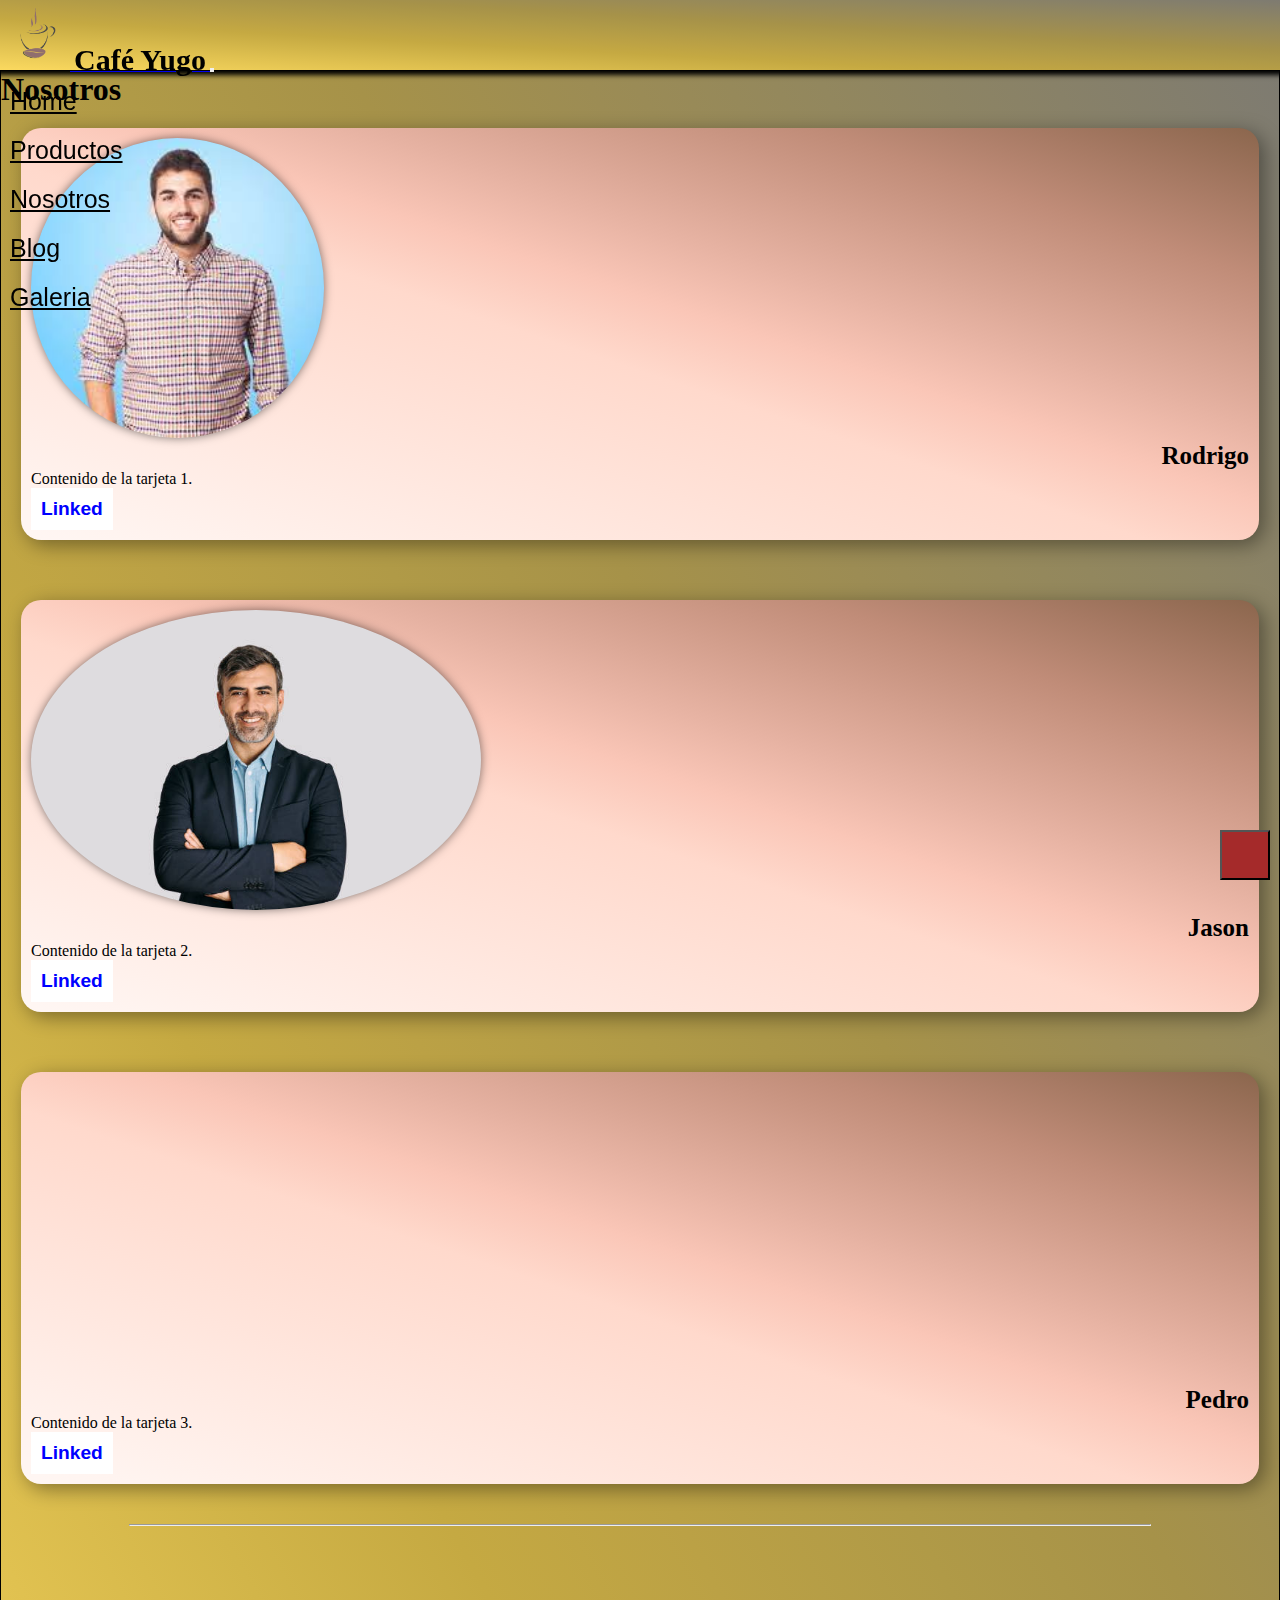
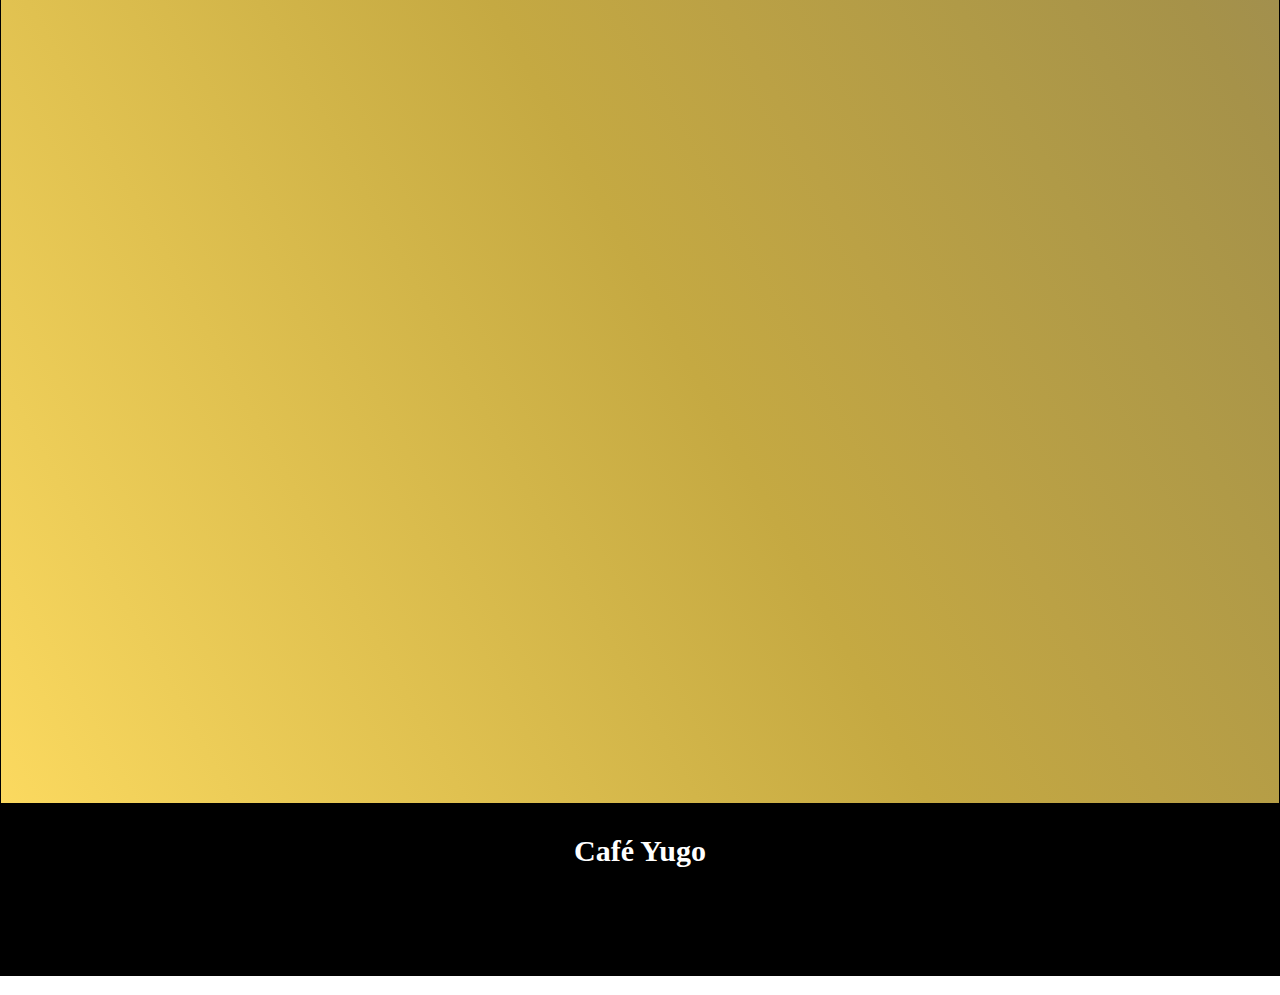
<file: pages/nosotros.html>
<!DOCTYPE html>
<html lang="es">
<head>
  <meta charset="UTF-8">
  <meta name="viewport" content="width=device-width, initial-scale=1.0">
      <!-- meta SEO -->
      <meta name="description" content="CafeYugo: Una historia de pasión por el café. Descubre la historia de CafeYugo, un negocio familiar de café que lleva más de 20 años en Argentina. Conoce nuestra pasión por el café y cómo trabajamos para ofrecerte la mejor taza de café posible.">
      <meta name="keywords" content="CaféYugo, café, nosotros, historia, familia, pasión, taza de café, café recién hecho, argentina, negocio familiar, café de especialidad, calidad, dedicación, amor por el café">
      <meta name="author" content="Rodrigo Barbosa">
      <meta name="robots" content="index, follow">
      <meta name="og:title" property="og:title" content="CaféYugo - Tu Destino para Saborear">
      <meta name="og:description" property="og:description" content="CaféYugo - Tu destino para saborear deliciosos cafés y jugos frescos en Argentina. Descubre nuestra amplia variedad de bebidas y opciones de menú.">
      <meta name="og:image" property="og:image" content="http://www.cafeyugo.com.ar/tu-imagen.jpg">
      <meta name="og:url" property="og:url" content="http://www.cafeyugo.com.ar">
      <meta name="og:type" property="og:type" content="website">
    <!-- meta SEO -->
    
  
  <title>Café Yugo - Nosotros</title>
  <link href="https://cdn.jsdelivr.net/npm/bootstrap@5.1.3/dist/css/bootstrap.min.css" rel="stylesheet" integrity="sha384-1BmE4kWBq78iYhFldvKuhfTAU6auU8tT94WrHftjDbrCEXSU1oBoqyl2QvZ6jIW3" crossorigin="anonymous">
  <link rel="stylesheet" href="/styles.css">
      <!-- fontawasome -->
      <link rel="stylesheet" href="https://cdnjs.cloudflare.com/ajax/libs/font-awesome/6.4.2/css/all.min.css" integrity="sha512-z3gLpd7yknf1YoNbCzqRKc4qyor8gaKU1qmn+CShxbuBusANI9QpRohGBreCFkKxLhei6S9CQXFEbbKuqLg0DA==" crossorigin="anonymous" referrerpolicy="no-referrer" />
      <!-- fontawasome -->
      <!-- -----animacion de michalsnik------ -->
      <link href="https://unpkg.com/aos@2.3.1/dist/aos.css" rel="stylesheet">
      <!-- -----animacion de michalsnik------ -->
  
</head>
<body>
<header>

     <!-- navbar inicia -->
     <nav class="navbar navbar-expand-lg bg-body-tertiary d-flex justify-content-end ">
      <div class="container-fluid">
        <a class="navbar-brand" href="#"><img src="/img/Logo.png" alt="logo">
          <span>Café Yugo</span>
        </a>
        <button class="navbar-toggler text-white" type="button " data-bs-toggle="collapse" data-bs-target="#navbarSupportedContent" aria-controls="navbarSupportedContent" aria-expanded="false" aria-label="Toggle navigation"  >
          <i class="fa-solid fa-bars fa-lg" style="color: #1f3751;"></i>
        </button>
        <div class="collapse navbar-collapse " id="navbarSupportedContent">
          <ul class="navbar-nav me-auto mb-2 mb-lg-0">
            <li class="nav-item">
              <a class="nav-link active" aria-current="page" href="/index.html">Home</a>
            </li>
            <li class="nav-item">
              <a class="nav-link" href="/pages/productos.html">Productos</a>
            </li>
            <li class="nav-item">
              <a class="nav-link" href="/pages/nosotros.html">Nosotros</a>
            </li>
            <li class="nav-item">
              <a class="nav-link" href="/pages/blog.html">Blog</a>
            </li>
            <li class="nav-item">
              <a class="nav-link" href="/pages/galeria.html">Galeria</a>
            </li>

        </div>
      </div>
    </nav>
    <!-- ----------------navbarfin-------------- -->
</header>
<main>
  <div class="container text-center p-5">
    <h1>Nosotros</h1>
</div>

<!-- tarjetas de nosotros -->
<div class="container text-center" id="nosotrospagina">
  <div class="row">
      <div class="col-md-4">
          <div class="card">
              <img src="/img/rodrigo.jpeg" class="card-img-top" alt="Rodrigo" title="Rodrigo" data-aos="fade-up"
              data-aos-anchor-placement="center-bottom">
              <div class="card-body">
                  <h5 class="card-title">Rodrigo</h5>
                  <p class="card-text">Contenido de la tarjeta 1.</p>
                  <a href="#"><button>Linked<i class="fa-brands fa-linkedin"></i></button></a>
              </div>
          </div>
          
      </div>

      <div class="col-md-4">
          <div class="card">
              <img src="/img/jason.jpg" class="card-img-top" alt="Jason" title="Jason" data-aos="fade-up"
              data-aos-anchor-placement="center-bottom">
              <div class="card-body">
                  <h5 class="card-title">Jason</h5>
                  <p class="card-text">Contenido de la tarjeta 2.</p>
                  <a href="#"><button>Linked<i class="fa-brands fa-linkedin"></i></button></a>
              </div>
          </div>
      </div>

      <div class="col-md-4">
          <div class="card">
              <img src="/img/bruno.jpg" class="card-img-top" alt="Bruno" title="Bruno" data-aos="fade-up"
              data-aos-anchor-placement="center-bottom">
              <div class="card-body">
                  <h5 class="card-title">Pedro</h5>
                  <p class="card-text">Contenido de la tarjeta 3.</p>
                  <a href="#"><button>Linked<i class="fa-brands fa-linkedin"></i></button></a>
              </div>
          </div>
      </div>
  </div>
</div>


<hr>


  <section class="py-5 ">
    <div class="container nuestrahistoria" data-aos="fade-down-right">
      <h1 class="display-4 text-$indigo">Nuestra historia</h1>
      <p class="lead">Nuestra empresa fue fundada en 2023 por un grupo de profesionales con una pasión compartida por el desarrollo web. Desde entonces, hemos trabajado con una amplia gama de clientes, desde pequeñas empresas hasta grandes organizaciones. Lorem ipsum dolor sit, amet consectetur adipisicing elit. Id tempora similique repellendus sunt incidunt voluptas laboriosam, quo eum? Rerum modi labore unde cupiditate iure quis optio, accusamus blanditiis aperiam possimus! <br> Lorem ipsum dolor sit amet consectetur, adipisicing elit. Tenetur laboriosam fugiat hic sed nam accusantium reprehenderit voluptas necessitatibus. Explicabo asperiores quo repellendus nulla officia, corrupti necessitatibus cumque quia impedit temporibus. Lorem ipsum dolor sit amet consectetur adipisicing elit. Dolor rerum aliquid vitae cupiditate non. Quis commodi ipsum optio eaque delectus itaque necessitatibus reiciendis repudiandae vel amet ab odio, a quasi.</p>

      <div class="row">
        <div class="col-md-6">
          <img class="img-fluid" src="/img/fotogrupo.jpg" alt="Imagen de fondo" title="foto-grupo" data-aos="fade-down-right">
        </div>
        <div class="col-md-6">
          <p class="lead">Nuestro enfoque se basa en la creación de sitios web que sean fáciles de usar, atractivos y funcionales. Trabajamos en estrecha colaboración con nuestros clientes para comprender sus necesidades y crear un sitio web que los ayude a alcanzar sus objetivos. <br>
          Lorem ipsum dolor sit amet consectetur, adipisicing elit. Numquam dicta vero optio consequuntur delectus voluptate autem error accusantium, inventore velit labore laudantium ipsam nam libero, ratione nihil quae expedita alias?</p>
          <p class="lead">Estamos orgullosos de nuestro trabajo y estamos comprometidos a ofrecer a nuestros clientes el mejor servicio posible.</p>
        </div>
      </div>
    </div>
  </section>


  

</main>

  <!-- Footer -->
  <footer class="footer mt-auto py-3">
    <div class="container">
      <span >Café Yugo</span>
      <div class="d-flex justify-content-center">
        <a href="#" class="me-3">
          <i class="fab fa-facebook-f fa-2x " style="transition: all 0.3s ease;">
          </i>
        </a>
        <a href="#" class="me-3">
          <i class="fab fa-whatsapp fa-2x text-white" style="transition: all 0.3s ease;">
          </i>
        </a>
        <a href="#" class="me-3">
          <i class="fab fa-instagram fa-2x text-white" style="transition: all 0.3s ease;">
          </i>
        </a>
      </div>
    </div>
  
  </footer>
    
    <!-- footer -->
        <!-- boton subir -->
        <button type="button subir" class="btn btn-primary fixed-bottom-right" style="height: 50px; width: 50px; bottom: 20px; right: 10px; position:fixed; background-color:brown; color: black;">
          <a href="#"><i class="fas fa-arrow-up"></i></a>
        </button>
        <!-- boton subir -->
    
 <!-- boostrapfin  -->
<script src="https://cdn.jsdelivr.net/npm/bootstrap@5.1.3/dist/js/bootstrap.bundle.min.js" integrity="sha384-ka7Sk0Gln4gmtz2MlQnikT1wXgYsOg+OMhuP+IlRH9sENBO0LRn5q+8nbTov4+1p" crossorigin="anonymous"></script>
<!-- boostrapfin -->
<!-- michalsnik------ -->
<script src="https://unpkg.com/aos@2.3.1/dist/aos.js"></script>
<script>
  AOS.init();
</script>
<!-- michalsnik------ -->
</body>
</html>
</file>
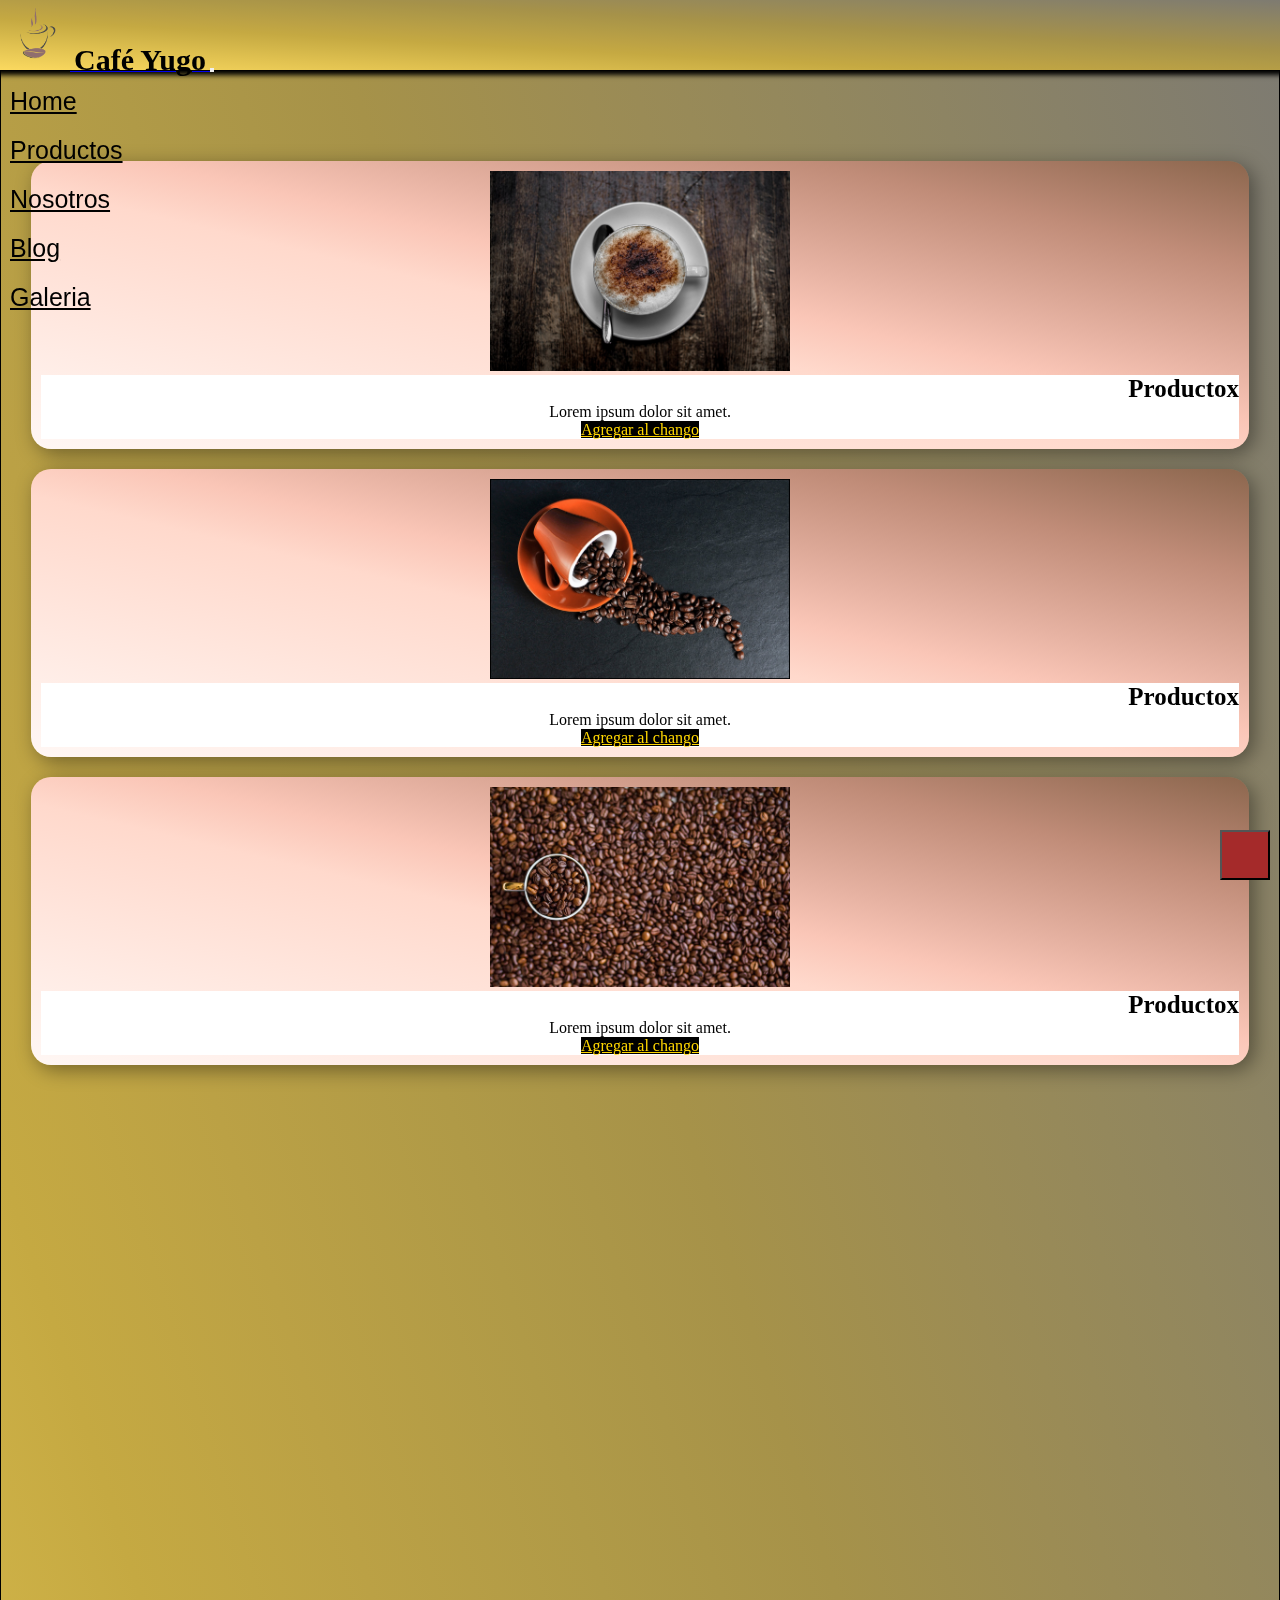
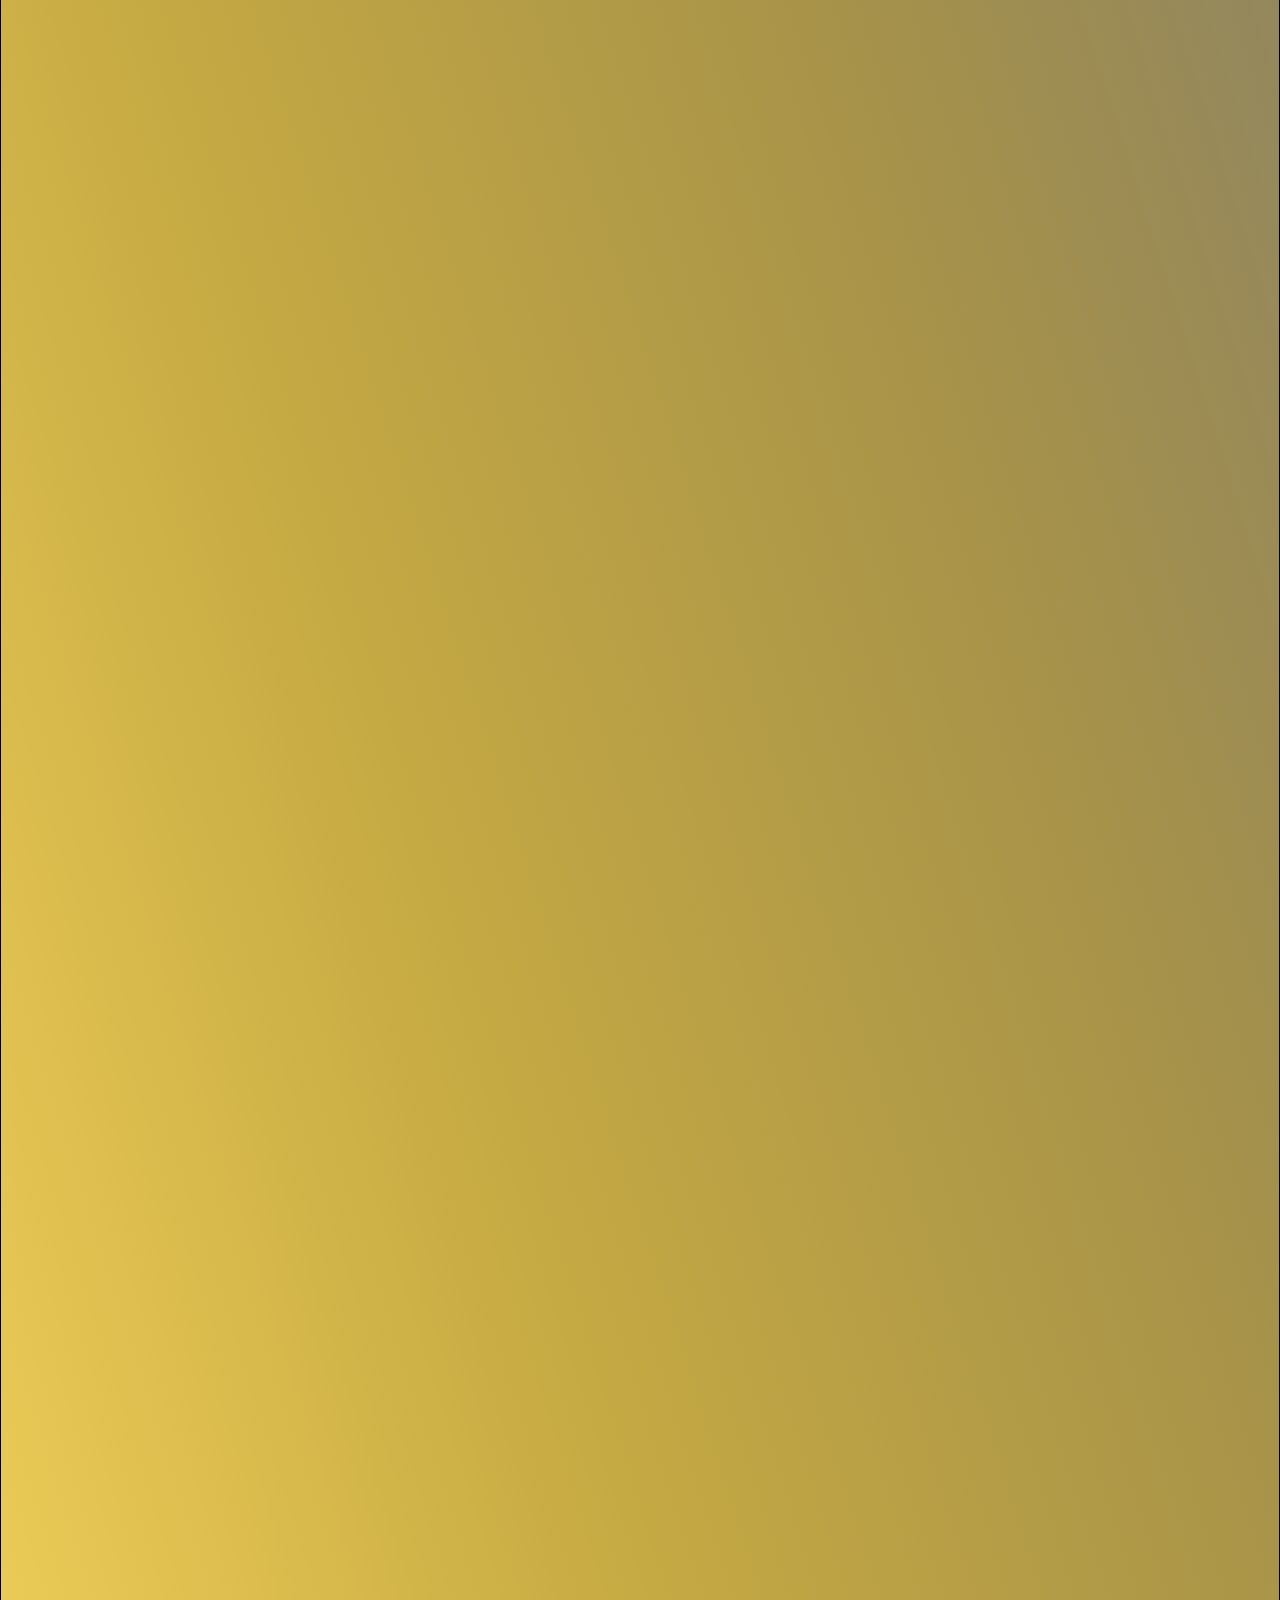
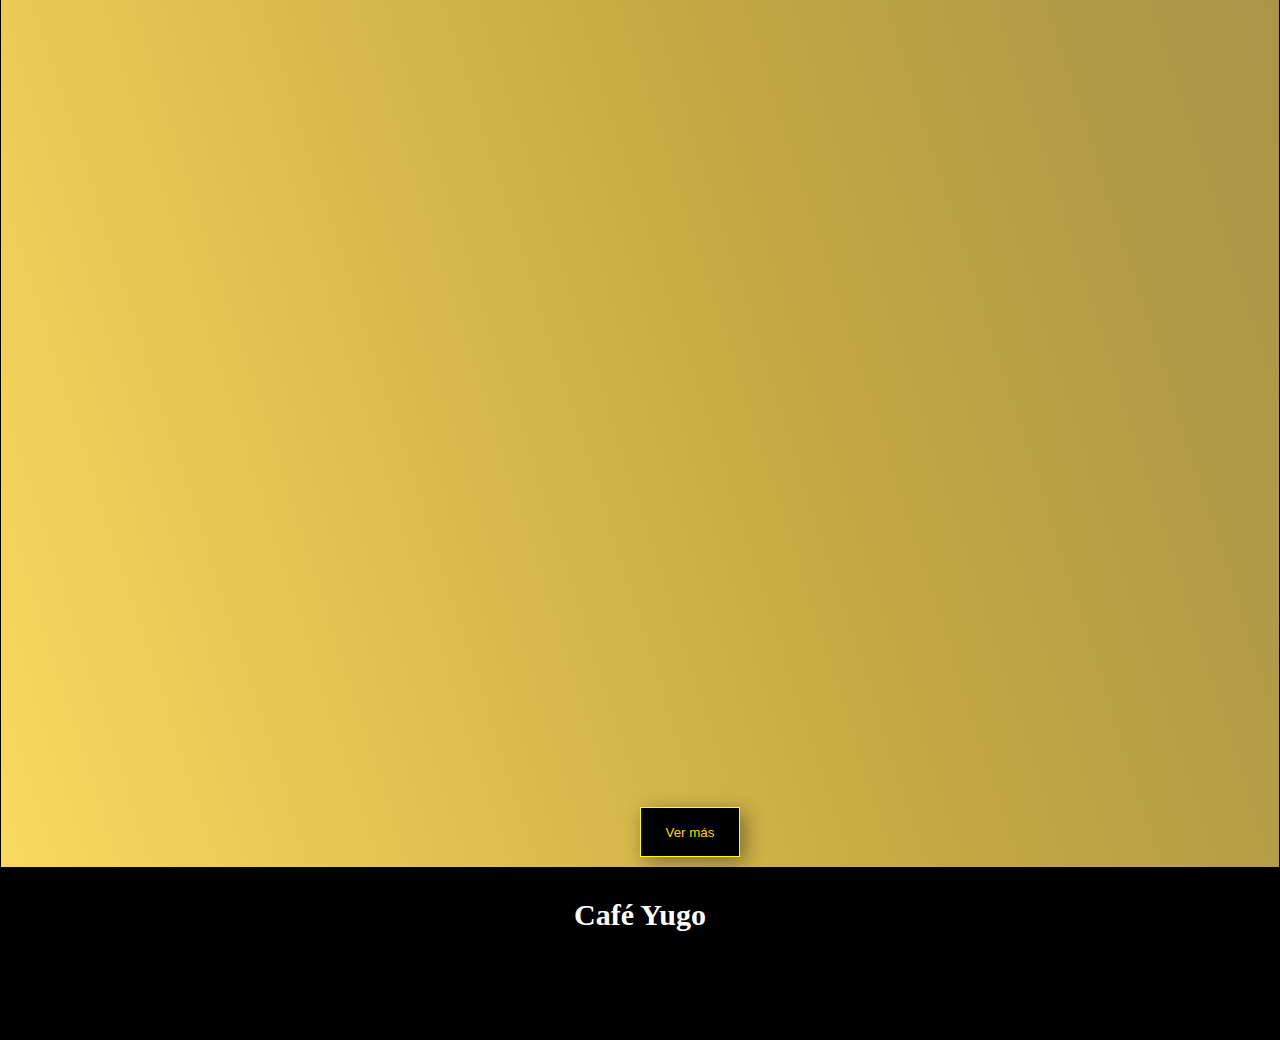
<file: pages/productos.html>
<!DOCTYPE html>
<html lang="es">
<head>
  <meta charset="UTF-8">
  <meta name="viewport" content="width=device-width, initial-scale=1.0">
      <!-- meta SEO -->
      <meta name="description" content="Tu café de calidad en el corazón de la ciudad. Disfruta de una amplia selección de cafés ">
      <meta name="keywords" content="CaféYugo, café, café de calidad, cafeteria, productos, Argentina, bebidas, menú, café y jugo, cafeyugo, café de especialidad, cafetería, tostado de café, espresso, cappuccino, café orgánico, café gourmet, café recién molido, café tostado artesanalmente, café en grano, café en cápsulas, desayuno con café, café para llevar, café fresco, café colombiano, café de origen, café de Guatemala, café de Etiopía, café de Brasil, café de México, cafetería con wifi, café y postres, degustación de café, máquinas de café, barista, café con leche, café negro, café molido, café en polvo, café en grano entero, taza de café, café de comercio justo, café sin cafeína, café de temporada, café de invierno, café de verano, café de otoño, café de primavera">
      <meta name="author" content="Rodrigo Barbosa">
      <meta name="robots" content="index, follow">
      <meta name="og:title" property="og:title" content="CaféYugo - Tu Destino para Saborear">
      <meta name="og:description" property="og:description" content="CaféYugo - Tu destino para saborear deliciosos cafés y jugos frescos en Argentina. Descubre nuestra amplia variedad de bebidas y opciones de menú.">
      <meta name="og:image" property="og:image" content="http://www.cafeyugo.com.ar/tu-imagen.jpg">
      <meta name="og:url" property="og:url" content="http://www.cafeyugo.com.ar">
      <meta name="og:type" property="og:type" content="website">
    <!-- meta SEO -->
    
  
  <title>Café Yugo - Productos</title>
  <link href="https://cdn.jsdelivr.net/npm/bootstrap@5.1.3/dist/css/bootstrap.min.css" rel="stylesheet" integrity="sha384-1BmE4kWBq78iYhFldvKuhfTAU6auU8tT94WrHftjDbrCEXSU1oBoqyl2QvZ6jIW3" crossorigin="anonymous">
  <link rel="stylesheet" href="/styles.css">
<!-- fontawasome -->
<link rel="stylesheet" href="https://cdnjs.cloudflare.com/ajax/libs/font-awesome/6.4.2/css/all.min.css" integrity="sha512-z3gLpd7yknf1YoNbCzqRKc4qyor8gaKU1qmn+CShxbuBusANI9QpRohGBreCFkKxLhei6S9CQXFEbbKuqLg0DA==" crossorigin="anonymous" referrerpolicy="no-referrer" />
<!-- fontawasome -->
<!-- -----animacion de michalsnik------ -->
<link href="https://unpkg.com/aos@2.3.1/dist/aos.css" rel="stylesheet">
<!-- -----animacion de michalsnik------ -->
  
</head>
<body>

  <header>
     <!-- navbar inicia -->
     <nav class="navbar navbar-expand-lg bg-body-tertiary  justify-content-end ">
        <div class="container-fluid">
          <a class="navbar-brand" href="#"><img src="/img/Logo.png" alt="logo" title="logo">
            <span>Café Yugo</span>
          </a>
          <button class="navbar-toggler text-white" type="button " data-bs-toggle="collapse" data-bs-target="#navbarSupportedContent" aria-controls="navbarSupportedContent" aria-expanded="false" aria-label="Toggle navigation"  title="menu-desplegable">
            <i class="fa-solid fa-bars fa-lg" style="color: #1f3751;"></i>
          </button>
          <div class="collapse navbar-collapse " id="navbarSupportedContent">
            <ul class="navbar-nav me-auto mb-2 mb-lg-0">
              <li class="nav-item">
                <a class="nav-link active" aria-current="page" href="/index.html" title="home">Home</a>
              </li>
              <li class="nav-item">
                <a class="nav-link" href="/pages/productos.html" title="productos">Productos</a>
              </li>
              <li class="nav-item">
                <a class="nav-link" href="/pages/nosotros.html" title="nosotros">Nosotros</a>
              </li>
              <li class="nav-item">
                <a class="nav-link" href="/pages/blog.html" title="blog">Blog</a>
              </li>
              <li class="nav-item">
                <a class="nav-link" href="/pages/galeria.html" title="galeria">Galeria</a>
              </li>
  
          </div>
        </div>
      </nav>
      <!-- ----------------navbarfin-------------- -->
  </header>

  <main>
  <section class="container productospage">
      <!-- productos-row -->
  <div class="row productosprueba">
    <div class=" col-md-3" data-aos="flip-left">
        <div class="card">
            <img class="img-top" src="/img/1.jpg" alt="imangen1" title="producto-1">
            <div class="card-body">
                <h4 class="card-title">Productox</h4>
                <p class="card-text">
                    Lorem ipsum dolor sit amet.
                </p>
                <a href="#" class="btn btn-primary" title="boton-comprar">Agregar al chango <i class="fa-solid fa-cart-shopping"></i></a>

            </div>
        </div>
    </div>
    <div class="col-md-3" data-aos="flip-left">
        <div class="card">
            <img class="img-top" src="/img/2.jpg" alt="imagen2" title="producto-2">
            <div class="card-body">
                <h4 class="card-title">Productox</h4>
                <p class="card-text">
                    Lorem ipsum dolor sit amet.
                </p>
                <a href="#" class="btn btn-primary" title="boton-comprar">Agregar al chango<i class="fa-solid fa-cart-shopping"></i></a>

            </div>
        </div>
    </div>
    <div class="col-md-3" data-aos="flip-left">
        <div class="card">
            <img class="img-top" src="/img/3.jpg" alt="imagen3" title="producto-3">
            <div class="card-body">
                <h4 class="card-title">Productox</h4>
                <p class="card-text">
                    Lorem ipsum dolor sit amet.
                </p>
                <a href="#" class="btn btn-primary" title="boton-comprar">Agregar al chango<i class="fa-solid fa-cart-shopping"></i></a>

            </div>
        </div>
    </div>
    <div class="col-md-3" data-aos="flip-left">
        <div class="card">
            <img class="img-top" src="/img/4.jpg" alt="imagen4" title="producto-4">
            <div class="card-body">
                <h4 class="card-title">Productox</h4>
                <p class="card-text">
                    Lorem ipsum dolor sit amet.
                </p>
                <a href="#" class="btn btn-primary" title="boton-comprar">Agregar al chango<i class="fa-solid fa-cart-shopping"></i></a>

            </div>
        </div>
    </div>
  </div>



  
  <!-- productosrow -->
  <div class="row productosprueba">
    <div class=" col-md-3" data-aos="flip-left">
        <div class="card">
            <img class="img-top" src="/img/5.jpg" alt="imagen5" title="producto-5">
            <div class="card-body ">
                <h4 class="card-title">Productox</h4>
                <p class="card-text">
                    Lorem ipsum dolor sit amet.
                </p>
                <a href="#" class="btn btn-primary" title="boton-comprar">Agregar al chango<i class="fa-solid fa-cart-shopping"></i></a>

            </div>
        </div>
    </div>
    <div class="col-md-3" data-aos="flip-left">
        <div class="card">
            <img class="img-top" src="/img/6.jpg" alt="imagen6" title="producto-6">
            <div class="card-body">
                <h4 class="card-title">Productox</h4>
                <p class="card-text">
                    Lorem ipsum dolor sit amet.
                </p>
                <a href="#" class="btn btn-primary" title="boton-comprar">Agregar al chango<i class="fa-solid fa-cart-shopping"></i></a>

            </div>
        </div>
    </div>
    <div class="col-md-3" data-aos="flip-left">
        <div class="card">
            <img class="img-top" src="/img/7.jpg" alt="imagen7" title="producto-7">
            <div class="card-body">
                <h4 class="card-title">Productox</h4>
                <p class="card-text">
                    Lorem ipsum dolor sit amet.
                </p>
                <a href="#" class="btn btn-primary" title="boton-comprar">Agregar al chango<i class="fa-solid fa-cart-shopping"></i></a>

            </div>
        </div>
    </div>
    <div class="col-md-3" data-aos="flip-left">
        <div class="card">
            <img class="img-top" src="/img/8.jpg" alt="imagen8" title="producto-8">
            <div class="card-body">
                <h4 class="card-title">Productox</h4>
                <p class="card-text">
                    Lorem ipsum dolor sit amet.
                </p>
                <a href="#" class="btn btn-primary" title="boton-comprar">Agregar al chango<i class="fa-solid fa-cart-shopping"></i></a>

            </div>
        </div>
        
    </div>
    
  </div>
  <div class="row productosprueba p-3">
    <div class="col-md-3" data-aos="flip-left">
        <div class="card">
            <img class="img-top" src="/img/9.jpg" alt="imagen9" title="producto-9">
            <div class="card-body">
                <h4 class="card-title">Productox</h4>
                <p class="card-text">
                    Lorem ipsum dolor sit amet.
                </p>
                <a href="#" class="btn btn-primary" title="boton-comprar">Agregar al chango<i class="fa-solid fa-cart-shopping"></i></a>

            </div>
        </div>
    </div>
    <div class="col-md-3" data-aos="flip-left">
        <div class="card">
            <img class="img-top" src="/img/10.jpg" alt="imagen10" title="producto-10">
            <div class="card-body">
                <h4 class="card-title">Productox</h4>
                <p class="card-text">
                    Lorem ipsum dolor sit amet.
                </p>
                <a href="#" class="btn btn-primary" title="boton-comprar">Agregar al chango<i class="fa-solid fa-cart-shopping"></i></a>

            </div>
        </div>
    </div>
    <div class="col-md-3" data-aos="flip-left">
        <div class="card">
            <img class="img-top" src="/img/11.jpg" alt="imagen11" title="producto-11">
            <div class="card-body">
                <h4 class="card-title">Productox</h4>
                <p class="card-text">
                    Lorem ipsum dolor sit amet.
                </p>
                <a href="#" class="btn btn-primary" title="boton-comprar">Agregar al chango<i class="fa-solid fa-cart-shopping"></i></a>

            </div>
        </div>
    </div>
    <div class="col-md-3" data-aos="flip-left">
        <div class="card">
            <img class="img-top" src="/img/12.jpg" alt="imagen12" title="producto-12">
            <div class="card-body">
                <h4 class="card-title">Productox</h4>
                <p class="card-text">
                    Lorem ipsum dolor sit amet.
                </p>
                <a href="#" class="btn btn-primary" title="boton-comprar">Agregar al chango<i class="fa-solid fa-cart-shopping"></i></a>

            </div>
        </div>
    </div>
  </div>

  <button class="btn  btn-outline-warning botonvermas" title="boton-ver-mas">Ver más</button>


</section>      

  </main>

  <!-- Footer -->
  <footer class="footer mt-auto py-3">
    <div class="container">
      <span >Café Yugo</span>
      <div class="d-flex justify-content-center">
        <a href="#" class="me-3">
          <i class="fab fa-facebook-f fa-2x" style="transition: all 0.3s ease;">
          </i>
        </a>
        <a href="#" class="me-3">
          <i class="fab fa-whatsapp fa-2x " style="transition: all 0.3s ease;">
          </i>
        </a>
        <a href="#" class="me-3">
          <i class="fab fa-instagram fa-2x" style="transition: all 0.3s ease;">
          </i>
        </a>
      </div>
    </div>
  
  </footer>
    
    <!-- footer -->
        <!-- boton subir -->
        <button type="button subir" class="btn btn-primary fixed-bottom-right" style="height: 50px; width: 50px; bottom: 20px; right: 10px; position:fixed; background-color:brown; color: black;">
          <a href="#"><i class="fas fa-arrow-up"></i></a>
        </button>
        <!-- boton subir -->
    
<!-- boostrapfin -->
<script src="https://cdn.jsdelivr.net/npm/bootstrap@5.1.3/dist/js/bootstrap.bundle.min.js" integrity="sha384-ka7Sk0Gln4gmtz2MlQnikT1wXgYsOg+OMhuP+IlRH9sENBO0LRn5q+8nbTov4+1p" crossorigin="anonymous"></script>
<!-- boostrapfin -->
<!-- michalsnik------ -->
<script src="https://unpkg.com/aos@2.3.1/dist/aos.js"></script>
<script>
  AOS.init();
</script>
<!-- michalsnik------ -->
</body>
</html>
</file>
<file: styles.css>
* {
  margin: 0;
  padding: 0;
  box-sizing: border-box;
}

.navbar {
  height: 70px;
  background-image: linear-gradient(to left bottom, #7e7b71, #888168, #92875e, #9c8c54, #a69249, #b09a47, #bba145, #c5a942, #d2b549, #e0c150, #edcd58, #fbd95f);
  box-shadow: 0 0 5px 5px !important;
  width: 100%;
  position: sticky;
  top: 0;
  z-index: 999;
}

.navbar li {
  padding: 5px;
  padding: 10px;
}

.navbar-brand img {
  height: 70px;
  text-shadow: 2px 2px 4px rgba(0, 0, 0, 0.5);
}

.nav-link {
  color: black !important;
  font-size: 25px;
  font-family: Impact, Haettenschweiler, "Arial Narrow Bold", sans-serif;
}

.nav-link:hover {
  color: gold !important;
  background-color: black !important;
}

.nav button {
  color: black !important;
}

.navbar span {
  color: black;
  font-weight: bold;
  font-size: 30px;
}

.navbar-toggler ul li {
  background-color: white;
}

.navbar-toggler:focus,
.navbar-toggler:hover {
  background-color: #f8f9fa;
}

@media (max-width: 768px) {
  .navbar li {
    background-image: linear-gradient(to left bottom, #7e7b71, #888168, #92875e, #9c8c54, #a69249, #b09a47, #bba145, #c5a942, #d2b549, #e0c150, #edcd58, #fbd95f) !important;
    width: 60%;
  }
}
.jumbotron {
  background-image: url(/img/1.jpg);
  background-size: cover;
  width: 100%;
  height: 600px;
  padding: 30px;
  background-position: center;
  display: flex;
}
.jumbotron .container {
  justify-content: center !important;
  width: 100%;
}
.jumbotron h1 {
  color: black;
  background-color: rgba(128, 128, 128, 0.144);
  box-shadow: rgb(214, 4, 4), !important;
  font-size: 100px;
  font-family: Verdana, Geneva, Tahoma, sans-serif;
  padding: 30px;
  margin: 10px;
  text-shadow: 2px 2px 4px rgba(0, 0, 0, 0.5);
}
.jumbotron p {
  color: white;
  background-color: rgba(128, 128, 128, 0.144);
  font-family: Verdana, Geneva, Tahoma, sans-serif;
  padding: 30px;
  margin: 100px;
  margin-right: 100px;
  margin-left: 100px;
  font-size: 30px;
}
@media screen and (max-width: 768px) {
  .jumbotron p {
    display: none;
  }
}
.jumbotron a {
  color: burlywood;
  background-color: red;
  padding: 10px;
  margin: 10px;
  width: 200px;
}

main {
  border: 1px solid #000;
  margin-bottom: 0 !important;
  background-image: linear-gradient(to left bottom, #7e7b71, #888168, #92875e, #9c8c54, #a69249, #b09a47, #bba145, #c5a942, #d2b549, #e0c150, #edcd58, #fbd95f);
}

.nuestros-productos-home {
  background-color: transparent;
  height: auto;
  margin: 20px;
  padding: 20px;
  margin-top: 0;
}
.nuestros-productos-home h2 {
  padding: 10px;
  margin-bottom: 10px;
  background-color: transparent;
  font-size: 40px;
  text-shadow: 2px 2px 4px rgba(0, 0, 0, 0.5);
}

.card {
  border-radius: 20px;
  background-image: linear-gradient(to left bottom, #8B664D, #A67963, #C08C78, #D39F8D, #E6B2A2, #FAC6B7, #FFD9CC, #FFDFD4, #FFE5DC, #FFEBE4, #FFF1EC, #FFF7F4);
  height: 500px;
  padding: 10px;
  margin-bottom: 20px;
  box-shadow: 5px 5px 20px rgba(0, 0, 0, 0.4);
}

.card-img-top {
  border-radius: 20px;
}

.card-title {
  font-size: 25px;
  justify-self: end;
}

.p {
  justify-content: center;
  padding: 10px;
}

.a {
  width: 300px;
  padding: 30px;
  color: black;
  font-weight: bold !important;
  background-color: #7e7b71 !important;
  box-shadow: 5px 5px 20px rgba(0, 0, 0, 0.4);
  margin-bottom: 10px;
}

.btn:hover {
  color: beige !important;
  background-color: brown !important;
  transform: scale(1.1);
}

.botonvermas {
  background-color: black;
  color: gold;
  width: 90px;
  border: gold;
  height: 50px;
  width: 100px;
  box-shadow: 5px 5px 20px rgba(0, 0, 0, 0.4);
}

.localeshome {
  background-color: transparent;
  justify-content: center;
  align-items: center;
  text-align: center;
  margin-bottom: 0 !important;
  padding-bottom: 0;
}
.localeshome h2 {
  padding: 20px;
  text-shadow: 2px 2px 4px rgba(0, 0, 0, 0.5);
}
.localeshome .tarjetalocal {
  display: flex;
  justify-content: space-around;
  height: auto;
}
.localeshome .tarjetalocal .carousel-item img {
  height: 400px;
  filter: none;
}
.localeshome .tarjetalocal .card-body a {
  margin-top: 20px;
}

.tarjetanosotros {
  margin: 15px;
  margin-top: 30px;
  justify-content: space-around;
  padding: 30px;
  box-shadow: 0;
}
.tarjetanosotros .card {
  margin-top: 10px;
  border: none;
  display: flex;
  text-align: center !important;
  background-color: transparent;
}
.tarjetanosotros .card .card-img-top {
  border-radius: 40% !important;
}
.tarjetanosotros .card .h3 {
  text-align: center !important;
  text-shadow: 2px 2px 4px rgba(0, 0, 0, 0.5);
}

.nuestrahistoria h1 {
  color: black !important;
  background-color: none;
  margin: 20px;
  font-weight: bold;
  padding: 20px;
  text-shadow: 2px 2px 4px rgba(0, 0, 0, 0.5);
}
.nuestrahistoria p {
  font-weight: bold;
  padding: 10px;
}
.nuestrahistoria .lead {
  background-color: rgba(100, 84, 84, 0.075) !important;
}
.nuestrahistoria .img-fluid {
  border-radius: 30px;
  border: solid black 4px;
  filter: sepia(100);
  transition: all 0.5s ease-in-out;
}
.nuestrahistoria .img-fluid:hover {
  scale: 1.02;
  filter: saturate(100%);
}

.button .subir:hover {
  background: rgb(134, 45, 45);
  color: black;
}

footer {
  background-color: black;
  margin-top: 0 !important;
}
footer .container span {
  color: white;
  display: flex;
  justify-content: center;
  padding: 30px;
  margin-bottom: 20px;
  font-size: 30px;
  font-weight: bold;
}
footer .container .d-flex a i {
  color: white;
  padding: 20px;
  font-size: 50px;
  margin-bottom: 20px;
}
footer .container .d-flex a i:hover {
  scale: 1.1;
  box-shadow: 0 0 3px rgba(255, 251, 251, 0.932);
}
footer .container .d-flex a .fa-facebook-f:hover {
  background: linear-gradient(#1877F2, #4A90E2) !important;
}
footer .container .d-flex a .fa-whatsapp:hover {
  background: linear-gradient(#25D366, #34AF23);
}
footer .container .d-flex a .fa-instagram:hover {
  background: linear-gradient(#833AB4, #FD1D1D);
}

#galeria .col-lg-4 {
  margin: 0 !important;
  padding: 25px;
  position: relative;
}

#galeria img {
  width: 100%;
  height: 200px;
  transition: all 10ms;
  filter: sepia(100%);
  border-radius: 15px;
  box-shadow: 0 0 3px rgba(0, 0, 0, 0.5);
  transition: 0.5s ease;
}

#galeria img:hover {
  border: 5px solid black;
  transform: scale(1.3);
  border-radius: 0;
  filter: none;
}

#galeria img .overlay:hover {
  cursor: pointer;
}

.carousel-item {
  filter: sepia(80%) !important;
  transition: 0.5s ease;
}

.carousel-item:hover {
  filter: none !important;
}

.carousel-control-next-icon:hover {
  background-color: green !important;
  height: 50px;
  width: 50px;
}

.carousel-control-prev-icon:hover {
  background-color: green !important;
  height: 50px;
  width: 50px;
}

.galeria-carrusel #carouselExampleControls .carousel-inner .carousel-item img {
  height: 500px;
  width: 90%;
  border-radius: 30px;
}

.divcontenedor {
  margin-left: 30px;
  margin-right: 30px;
  justify-content: center;
  align-items: center;
  text-align: center;
}
.divcontenedor .card {
  height: auto;
  border-radius: 10px;
}
.divcontenedor .card img {
  filter: sepia(100%);
  border-radius: 0;
  height: 200px;
}
.divcontenedor .card img:hover {
  transform: none;
  filter: none;
}
.divcontenedor .card .card-body {
  background-color: transparent;
}
.divcontenedor .card .card-body h4 {
  font-weight: bold;
}
.divcontenedor .card .card-body h4:hover {
  transform: none;
}
.divcontenedor .card .card-body p:hover {
  transform: none;
}
.divcontenedor .card .card-body a {
  color: black;
  background-color: #c5a942;
  border-radius: 20px;
  transition: 0.3s ease;
}
.divcontenedor .card .card-body a:hover {
  font-weight: bold;
  color: yellow !important;
  background-color: black !important;
  border-radius: 0;
}
.divcontenedor .card:hover {
  filter: none;
}
.divcontenedor .btn-toolbar {
  justify-content: center;
  margin-bottom: 30px;
  padding: 30px;
}
.divcontenedor .btn-toolbar .btn-group {
  padding: 30px !important;
  margin: 20px;
}
.divcontenedor .btn-toolbar .btn-group .btn {
  padding: 20px;
  font-size: 20px;
  color: black;
}
.divcontenedor .btn-toolbar .btn-group .btn i {
  text-decoration: none !important;
  color: black;
}
.divcontenedor .btn-toolbar .btn-group .btn:hover {
  background-color: black !important;
  color: yellow !important;
  font-weight: bold;
}
.divcontenedor .btn-toolbar .btn-group .btn:hover i {
  color: yellow;
}

.productospage {
  background-color: transparent;
  height: auto;
  right: auto;
  padding: 10px;
  margin-top: 20;
  padding-top: 50px;
}
.productospage .productosprueba {
  justify-content: center !important;
  margin-top: 20px;
  margin-bottom: 10px;
  padding: 20px;
}
.productospage .productosprueba .card {
  border-radius: 20px;
  background-color: transparent;
  height: auto;
  text-align: center;
  margin-bottom: 20px;
  box-shadow: 5px 5px 20px rgba(0, 0, 0, 0.4);
}
.productospage .productosprueba .card img {
  height: 200px;
}
.productospage .productosprueba .card .card-body {
  align-items: center;
  justify-content: center !important;
  background-color: white;
}
.productospage .productosprueba .card .card-body h4 {
  justify-content: center !important;
}
.productospage .productosprueba .card .card-body a {
  background-color: black;
  color: gold;
}
.productospage .productosprueba .card .card-body a:hover {
  background-color: green !important;
  font-weight: bold;
}
.productospage .botonvermas {
  margin-left: 50%;
  margin-right: 50%;
  border: solid yellow 1px !important;
}

#nosotrospagina .row .col-md-4 {
  padding: 20px;
}
#nosotrospagina .row .col-md-4 .card {
  height: auto;
  background-color: white;
}
#nosotrospagina .row .col-md-4 .card img {
  height: 300px !important;
  border-radius: 50% !important;
  box-shadow: 0 0 10px rgba(0, 0, 0, 0.5);
  background-color: #f0f0f0;
}
#nosotrospagina .row .col-md-4 .card .card-body .card-title {
  font-weight: bold;
}
#nosotrospagina .row .col-md-4 .card .card-body a button {
  background-color: white;
  border: none;
  color: blue;
  font-size: larger;
  font-weight: bold;
  padding: 10px;
}
#nosotrospagina .row .col-md-4 .card .card-body a button:hover {
  transform: scale(1.1);
  box-shadow: 0 0 10px rgba(0, 0, 0, 0.3);
}

hr {
  width: 80%;
  margin: 0 auto;
}

.container-formulario {
  margin: 0 auto;
  width: 50%;
  padding: 30px;
  background-image: linear-gradient(to left bottom, #8B664D, #A67963, #C08C78, #D39F8D, #E6B2A2, #FAC6B7, #FFD9CC, #FFDFD4, #FFE5DC, #FFEBE4, #FFF1EC, #FFF7F4);
  border-radius: 5px;
  box-shadow: 0 0 10px rgba(0, 0, 0, 0.2);
  padding: 20px;
  margin-top: 50px;
  text-align: center;
}
.container-formulario h2 {
  margin: 20px;
  text-shadow: 2px 2px 4px rgba(0, 0, 0, 0.5);
}
.container-formulario button {
  color: black;
  background-color: #c5a942 !important;
  border-radius: 20px;
  transition: 0.3 ease;
  width: 200px;
  height: 50px;
  text-decoration: none;
}
.container-formulario button a {
  text-decoration: none;
  color: black;
  font-weight: bold;
}
.container-formulario button:hover {
  color: yellow !important;
  background-color: black !important;
  border-radius: 0;
  font-weight: bold;
  transition: 0.3 ease;
  transform: rotate(10deg);
}
.container-formulario a:hover {
  color: yellow;
}

.carrusel-container-prueba {
  margin-top: 50px;
  width: auto;
  overflow: hidden;
  position: relative;
  height: auto;
  margin: 50 auto;
  overflow: hidden;
  margin-bottom: 50px;
}
.carrusel-container-prueba .carrusel {
  display: flex;
  overflow-x: scroll;
  width: 100%;
  height: 100%;
  scroll-snap-type: x mandatory;
  scroll-snap-align: start;
  background-image: linear-gradient(to left bottom, #8B664D, #A67963, #C08C78, #D39F8D, #E6B2A2, #FAC6B7, #FFD9CC, #FFDFD4, #FFE5DC, #FFEBE4, #FFF1EC, #FFF7F4);
  border-radius: 30px;
}
.carrusel-container-prueba .div-carrusel-prueba {
  background-color: rgba(190, 188, 188, 0.37);
  margin: 10px;
  border-radius: 10px;
}
.carrusel-container-prueba .div-carrusel-prueba button {
  margin: 10px;
  color: gold;
  background-color: black;
  border: solid 1px gold;
  font-size: 20px;
  border-radius: 5px;
}
.carrusel-container-prueba .div-carrusel-prueba button:hover {
  background-color: brown;
  transform: scale(1.1);
  color: white;
}
.carrusel-container-prueba .carrusel img {
  flex: 0 0 200px;
  height: 200px;
  width: 300px;
  margin: 20px;
  scroll-snap-align: start;
  border-radius: 30px;
}
.carrusel-container-prueba .carrusel::-webkit-scrollbar {
  height: 30px;
}
.carrusel-container-prueba .carrusel::-webkit-scrollbar-thumb {
  background-color: #333;
  /* Color del pulgar de la barra de desplazamiento */
}
.carrusel-container-prueba .carrusel::-webkit-scrollbar-thumb:hover {
  background-color: black;
}

.tarjetasgiratorias {
  display: flex;
  flex-wrap: wrap;
  align-items: center;
  justify-content: center;
  min-height: 100vh;
  background: transparent;
}

.tarjetasgiratorias .card {
  position: relative;
  width: 300px;
  height: 350px;
  margin: 20px;
  background: none;
}
.tarjetasgiratorias .card .face {
  position: absolute;
  width: 90%;
  height: 90%;
  backface-visibility: hidden;
  border-radius: 10px;
  overflow: hidden;
  transition: 0.5s;
}
.tarjetasgiratorias .card .front {
  transform: perspective(600px) rotateY(0deg);
  box-shadow: 0 5px 10px #000;
}
.tarjetasgiratorias .card .front img {
  position: absolute;
  width: 100%;
  height: 100%;
  -o-object-fit: cover;
     object-fit: cover;
}
.tarjetasgiratorias .card .front h3 {
  position: absolute;
  bottom: 0;
  width: 100%;
  height: 45px;
  line-height: 45px;
  color: #fff;
  background: rgba(0, 0, 0, 0.4);
  text-align: center;
  text-shadow: 2px 2px 4px rgba(0, 0, 0, 0.5);
}
.tarjetasgiratorias .card .back {
  transform: perspective(600px) rotateY(180deg);
  background: rgb(3, 35, 54);
  padding: 15px;
  color: #f3f3f3;
  display: flex;
  flex-direction: column;
  justify-content: space-between;
  text-align: center;
  box-shadow: 0 5px 10px #000;
}
.tarjetasgiratorias .card .back .link {
  border-top: solid 1px #f3f3f3;
  height: 50px;
  line-height: 50px;
}
.tarjetasgiratorias .card .back .link a {
  color: #f3f3f3;
}
.tarjetasgiratorias .card .back h3 {
  font-size: 30px;
  margin-top: 20px;
  letter-spacing: 2px;
  text-shadow: 2px 2px 4px rgba(0, 0, 0, 0.5);
}
.tarjetasgiratorias .card .back p {
  letter-spacing: 1px;
}
.tarjetasgiratorias .card:hover .front {
  transform: perspective(600px) rotateY(180deg);
}
.tarjetasgiratorias .card:hover .back {
  transform: perspective(600px) rotateY(360deg);
}/*# sourceMappingURL=styles.css.map */
</file>
